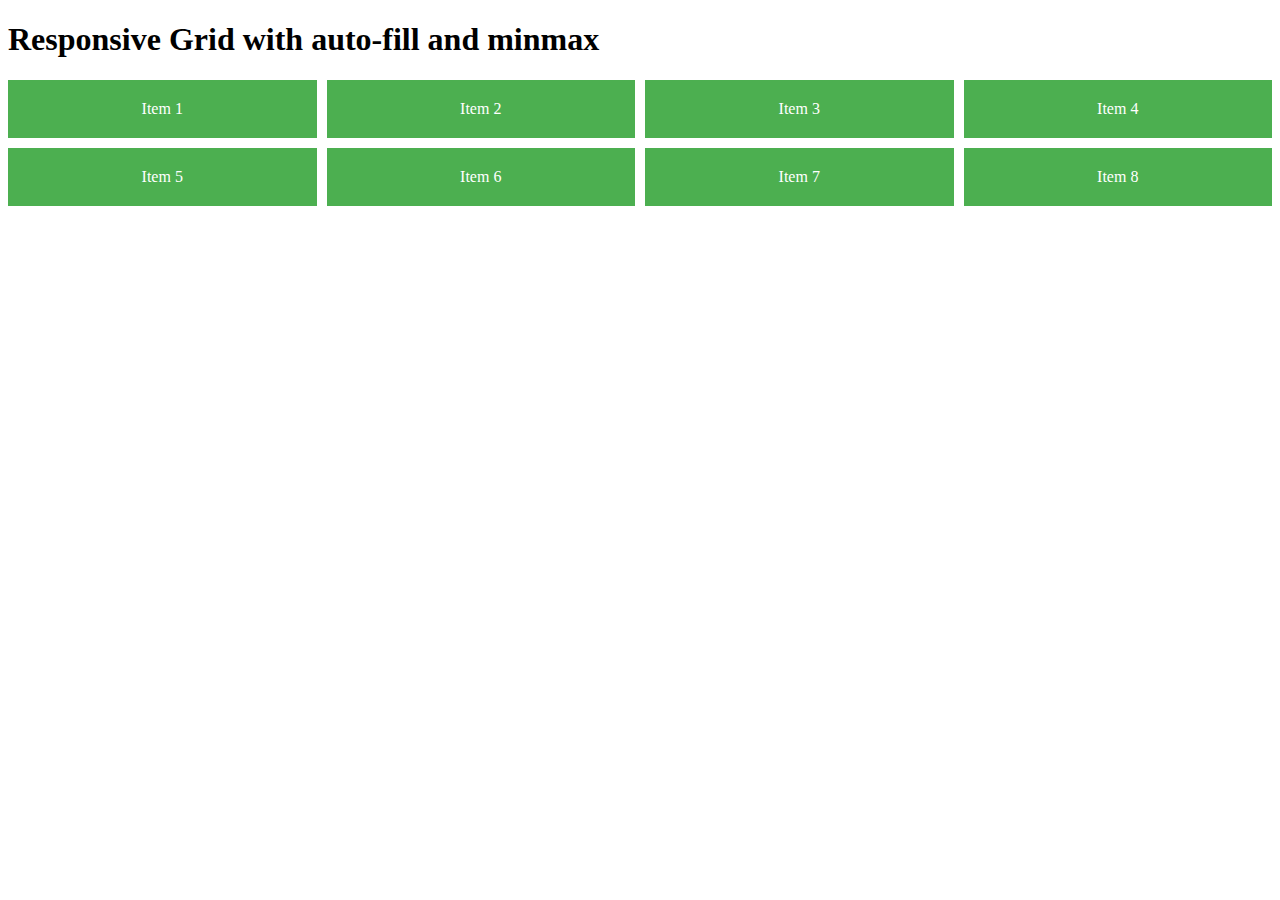
<file: Selectors X Grid/10_Using repeat() with auto-fill and minmax().html>
<!DOCTYPE html>
<html lang="en">
<head>
    <meta charset="UTF-8">
    <meta name="viewport" content="width=device-width, initial-scale=1.0">
    <title>Responsive Grid with auto-fill and minmax</title>
    <style>
        .container {
            display: grid;
            grid-template-columns: repeat(auto-fill, minmax(250px, 1fr));
            gap: 10px;
        }
        .item {
            background-color: #4CAF50;
            color: white;
            padding: 20px;
            text-align: center;
        }
    </style>
</head>
<body>
    <h1>Responsive Grid with auto-fill and minmax</h1>
    <div class="container">
        <div class="item">Item 1</div>
        <div class="item">Item 2</div>
        <div class="item">Item 3</div>
        <div class="item">Item 4</div>
        <div class="item">Item 5</div>
        <div class="item">Item 6</div>
        <div class="item">Item 7</div>
        <div class="item">Item 8</div>
    </div>
</body>
</html>
</file>
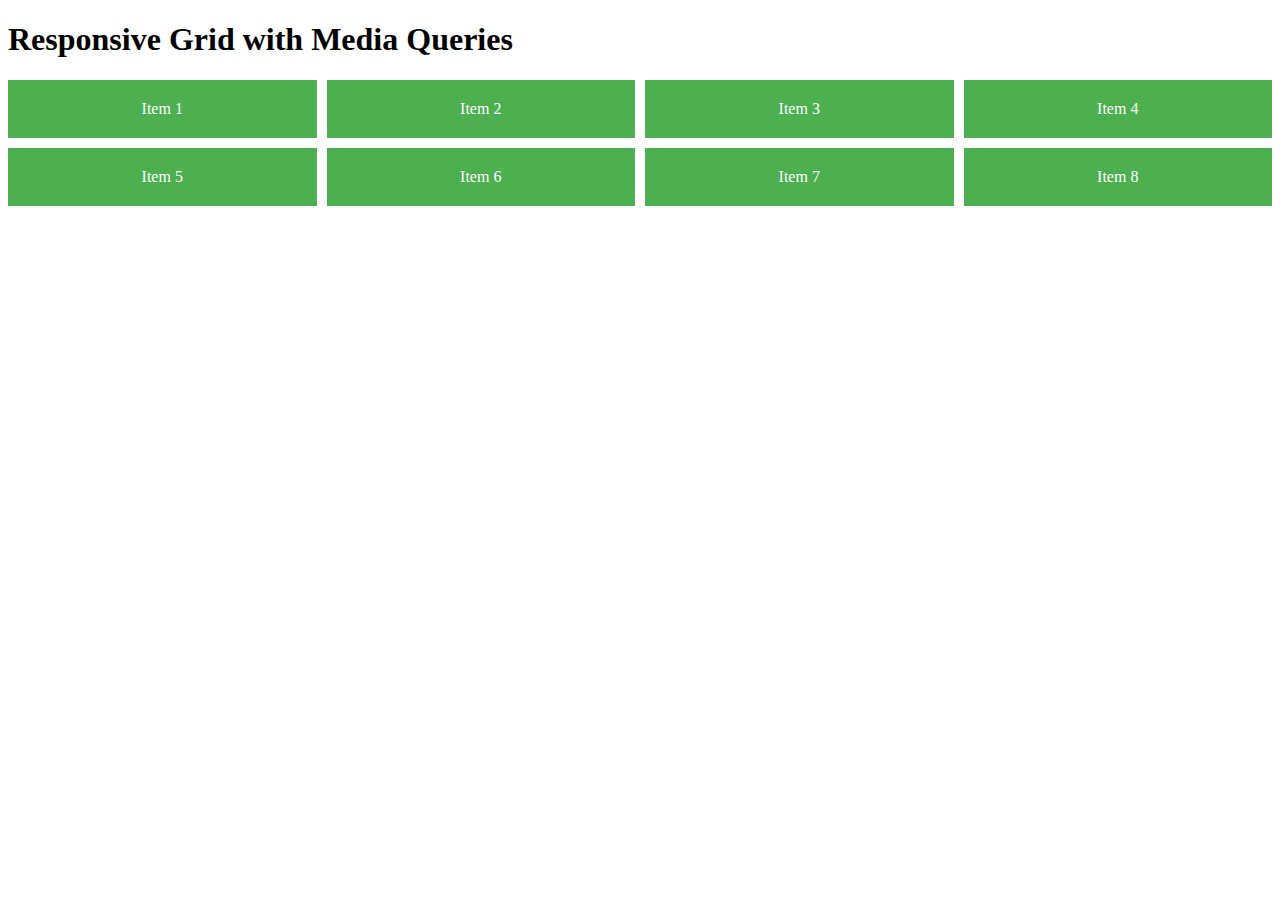
<file: Selectors X Grid/11_Using Media Queries for Grid Layout.html>
<!DOCTYPE html>
<html lang="en">
<head>
    <meta charset="UTF-8">
    <meta name="viewport" content="width=device-width, initial-scale=1.0">
    <title>Responsive Grid with Media Queries</title>
    <style>
        .container {
            display: grid;
            gap: 10px;
        }
        @media (min-width: 1024px) {
            .container {
                grid-template-columns: repeat(4, 1fr);
            }
        }
        @media (max-width: 1023px) and (min-width: 768px) {
            .container {
                grid-template-columns: repeat(2, 3fr);
            }
        }
        @media (max-width: 767px) {
            .container {
                grid-template-columns: 1fr;
            }
        }
        .item {
            background-color: #4CAF50;
            color: white;
            padding: 20px;
            text-align: center;
        }
    </style>
</head>
<body>
    <h1>Responsive Grid with Media Queries</h1>
    <div class="container">
        <div class="item">Item 1</div>
        <div class="item">Item 2</div>
        <div class="item">Item 3</div>
        <div class="item">Item 4</div>
        <div class="item">Item 5</div>
        <div class="item">Item 6</div>
        <div class="item">Item 7</div>
        <div class="item">Item 8</div>
    </div>
</body>
</html>
</file>
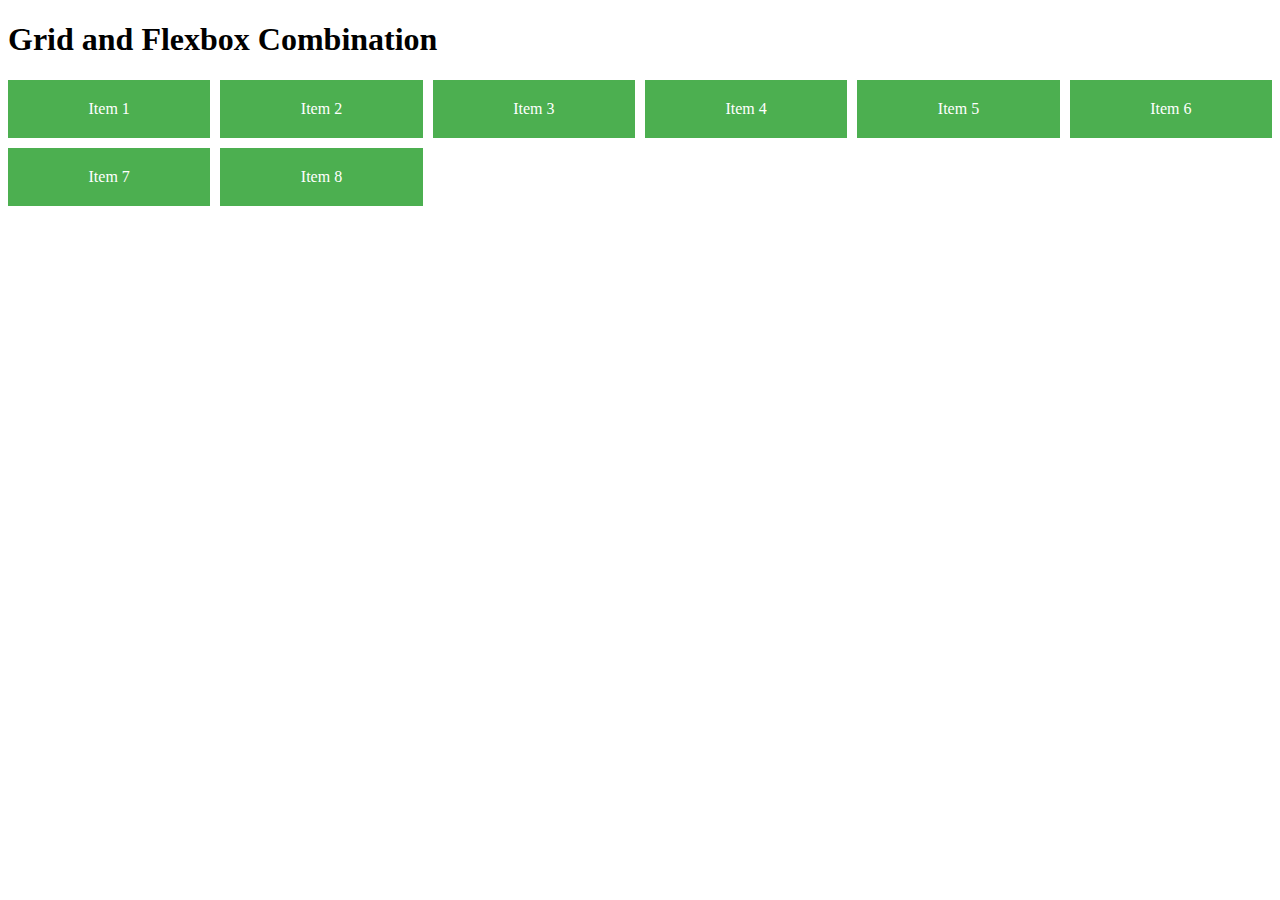
<file: Selectors X Grid/12_ Grid and Flexbox Combination.html>
<!DOCTYPE html>
<html lang="en">
<head>
    <meta charset="UTF-8">
    <meta name="viewport" content="width=device-width, initial-scale=1.0">
    <title>Grid and Flexbox Combination</title>
    <style>
        .container {
            display: grid;
            grid-template-columns: repeat(auto-fill, minmax(200px, 1fr));
            gap: 10px;
        }
        .item {
            display: flex;
            align-items: center;
            justify-content: center;
            background-color: #4CAF50;
            color: white;
            padding: 20px;
    
   
        }
    </style>
</head>
<body>
    <h1>Grid and Flexbox Combination</h1>
    <div class="container">
        <div class="item">Item 1</div>
        <div class="item">Item 2</div>
        <div class="item">Item 3</div>
        <div class="item">Item 4</div>
        <div class="item">Item 5</div>
        <div class="item">Item 6</div>
        <div class="item">Item 7</div>
        <div class="item">Item 8</div>
    </div>
</body>
</html>
</file>
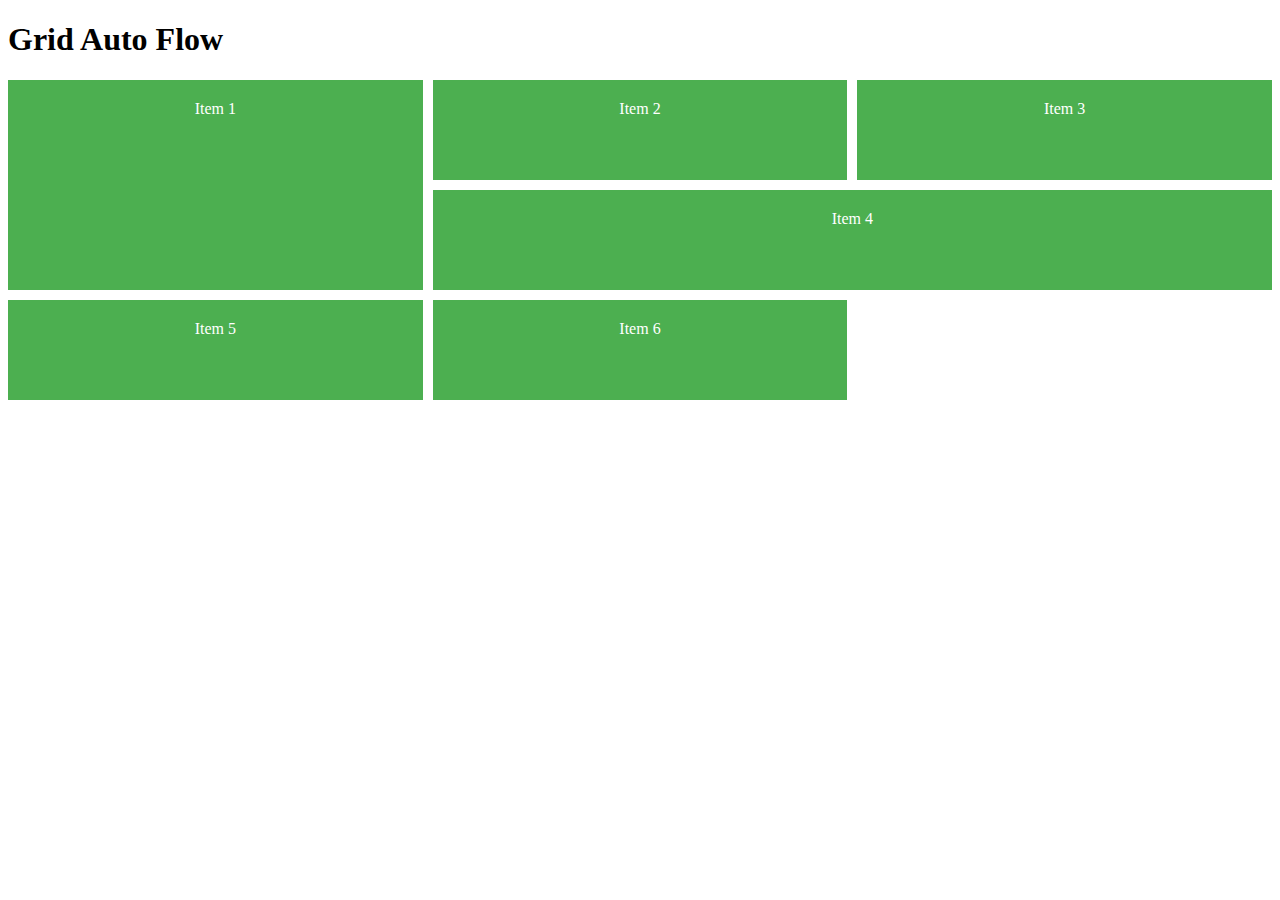
<file: Selectors X Grid/13_Grid_autoFlow.html>
<!DOCTYPE html>
<html lang="en">
<head>
    <meta charset="UTF-8">
    <meta name="viewport" content="width=device-width, initial-scale=1.0">
    <title>Grid Auto Flow</title>
    <style>
        .container {
            display: grid;
            grid-template-columns: repeat(3, 1fr);
            grid-auto-rows: 100px;
            gap: 10px;
            grid-auto-flow: dense;
        }
        .item {
            background-color: #4CAF50;
            color: white;
            padding: 20px;
            text-align: center;
        }
    </style>
    <!-- grid-auto-flow: dense; fills in gaps in the grid layout by attempting to place items in the most compact way possible. -->
</head>
<body>
    <h1>Grid Auto Flow</h1>
    <div class="container">
        <div class="item" style="grid-row: span 2;">Item 1</div>
        <div class="item">Item 2</div>
        <div class="item">Item 3</div>
        <div class="item " style="grid-column: span 2;">Item 4</div>
        <div class="item">Item 5</div>
        <div class="item">Item 6</div>
    </div>
</body>
</html>
</file>
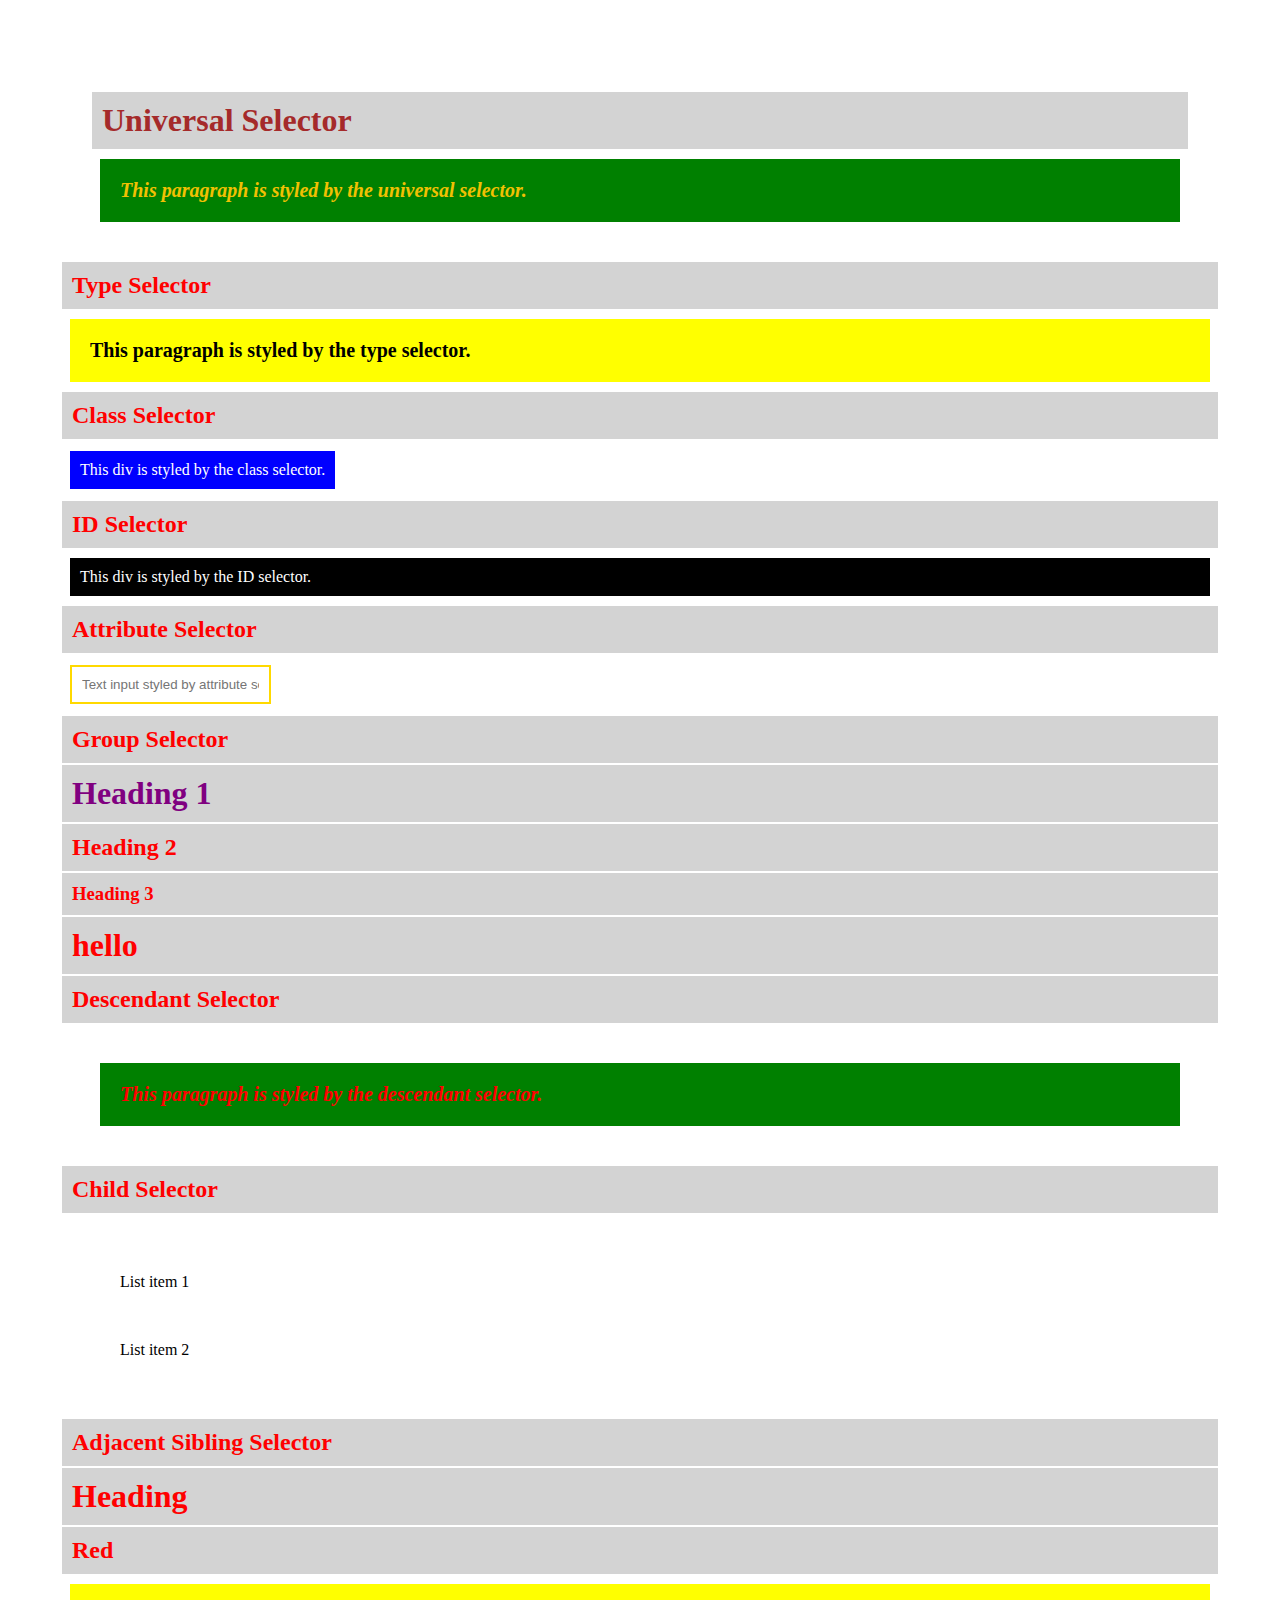
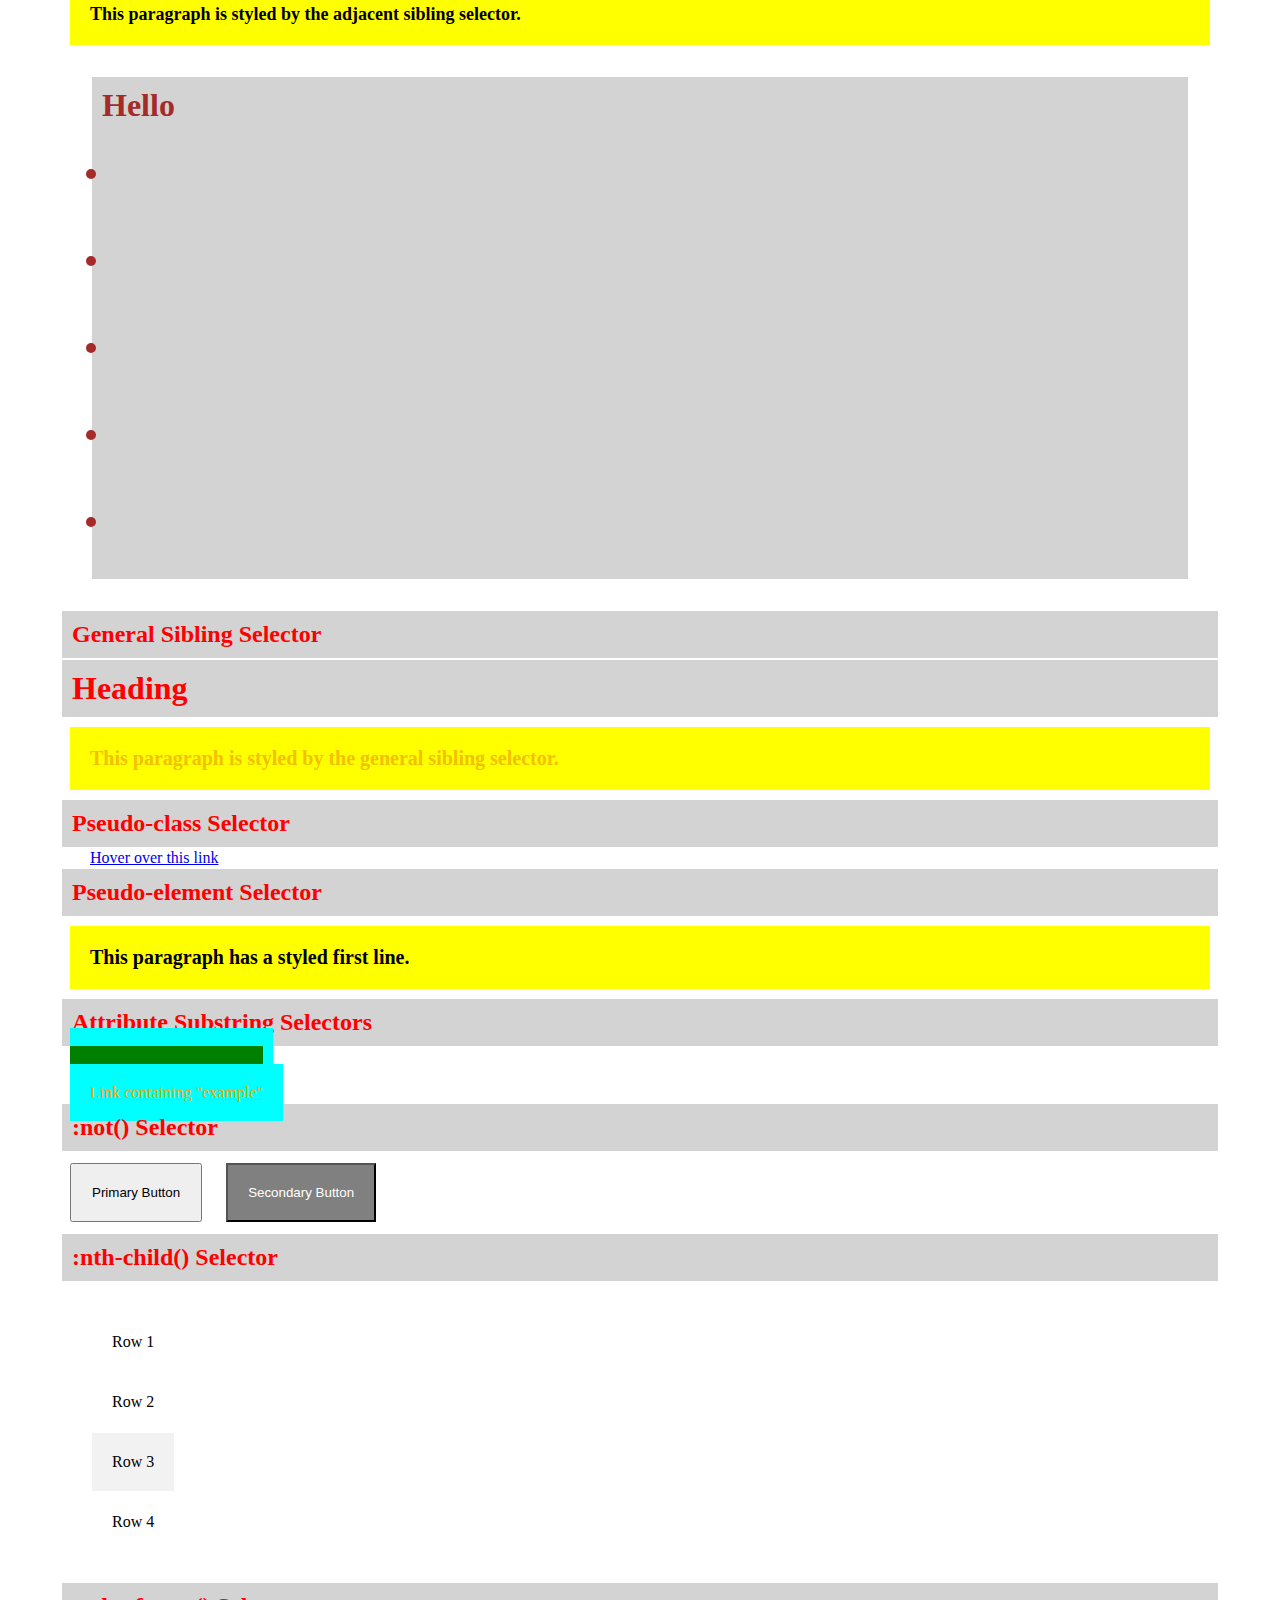
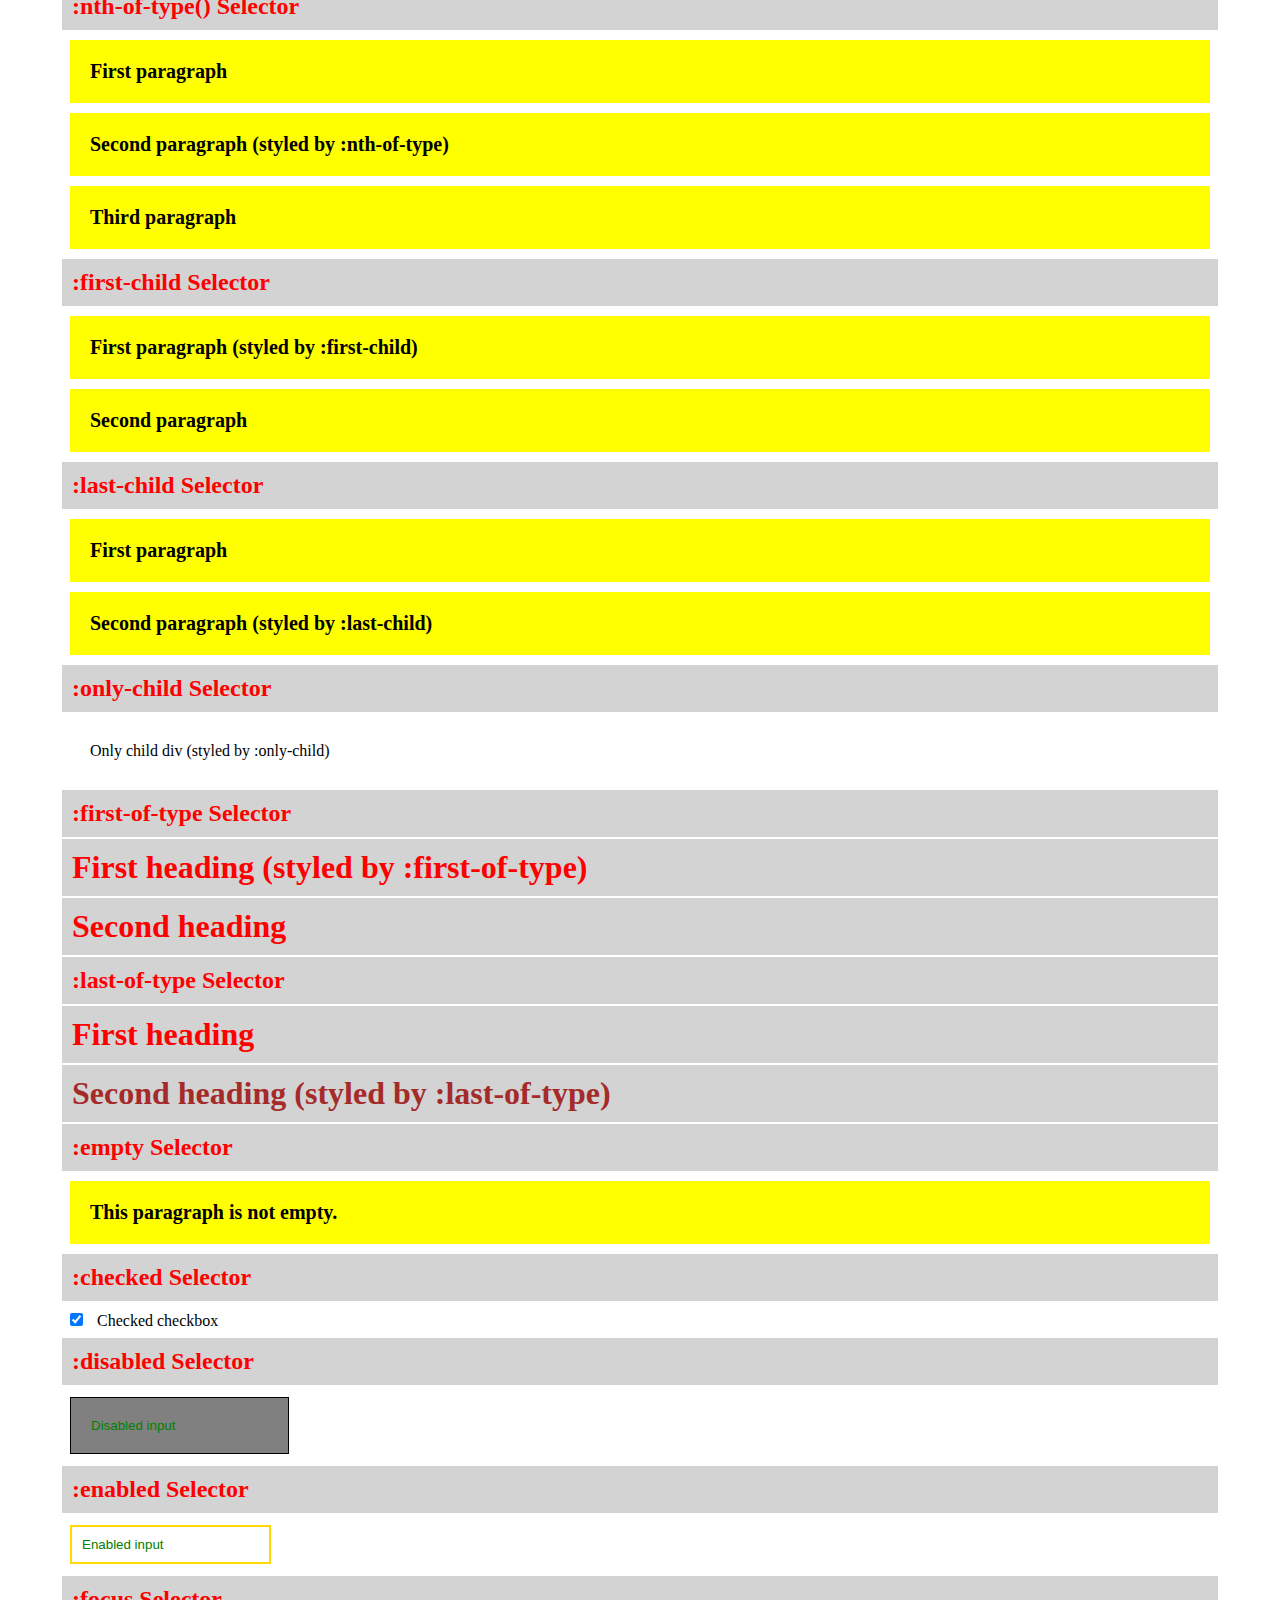
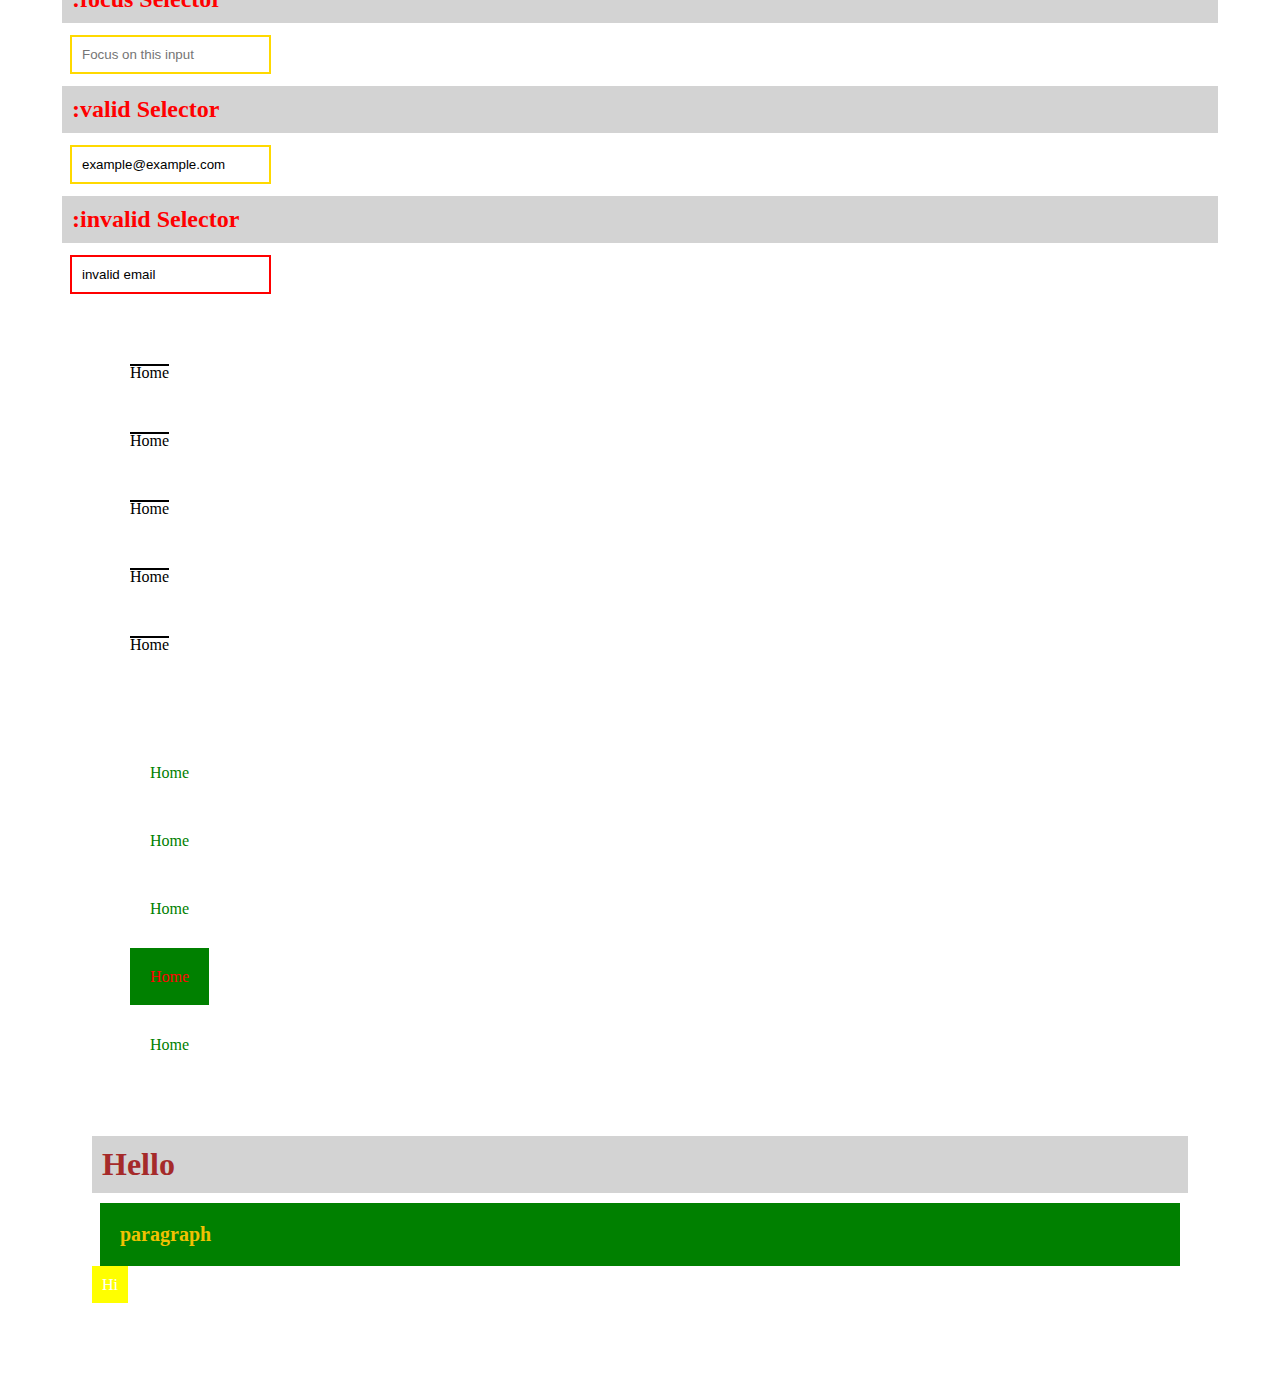
<file: Selectors X Grid/1_Selectors.html>
<!DOCTYPE html>
<html lang="en">
<head>
    <meta charset="UTF-8">
    <meta name="viewport" content="width=device-width, initial-scale=1.0">
    <title>CSS Selectors Example</title>
   <link rel="stylesheet" href="css.css">
</head>
<body>

    <!-- Universal Selector example -->
    <div>
        <h1>Universal Selector</h1>
        <p>This paragraph is styled by the universal selector.</p>
    </div>

    <!-- Type Selector example -->
    <h2>Type Selector</h2>
    <p>This paragraph is styled by the type selector.</p>

    <!-- Class Selector example -->
    <h2>Class Selector</h2>
    <div class="button item h2 h4 ">
        This div is styled by the class
         selector.</div>

    <!-- ID Selector example -->
    <h2>ID Selector</h2>
    <div id="header">This div is styled by the ID selector.</div>

    <!-- Attribute Selector example -->
    <h2>Attribute Selector</h2>
    <input type="text" placeholder="Text input styled by attribute selector">

    <!-- Group Selector example -->
    <h2>Group Selector</h2>
    <h1>Heading 1</h1>
    <h2>Heading 2</h2>
    <h3>Heading 3</h3>
    <h1>hello</h1>

    <!-- Descendant Selector example -->
    <h2>Descendant Selector</h2>
    <div>
        <p>This paragraph is styled by the descendant selector.</p>
    </div>

    <!-- Child Selector example -->
    <h2>Child Selector</h2>
    <ul>
        <li>List item 1</li>
        <li>List item 2</li>
    </ul>

    <!-- Adjacent Sibling Selector example -->
    <h2>Adjacent Sibling Selector</h2>
    <h1>Heading</h1>
    <h2>Red</h2>
    <p>This paragraph is styled by the adjacent sibling selector.</p>

     <div>
        <h1>Hello
            <li></li>
            <li></li>
            <li></li>
            <li></li>
            <li></li>
        </h1>
     </div>
    <!-- General Sibling Selector example -->
    <h2>General Sibling Selector</h2>
    <h1>Heading</h1>
    <p>This paragraph is styled by the general sibling selector.</p>

    <!-- Pseudo-class example -->
    <h2>Pseudo-class Selector</h2>
    <a href="#">Hover over this link</a>

    <!-- Pseudo-element example -->
    <h2>Pseudo-element Selector</h2>
    <p>This paragraph has a styled first line.</p>

    <!-- Attribute Substring Selectors example -->
    <h2>Attribute Substring Selectors</h2>
    <a href="https://example.com">Link starting with "https"</a><br>
    <a href="file.pdf">Link ending with ".pdf"</a><br>
    <a href="https://example.com/file.pdf">Link containing "example"</a>

    <!-- :not() Selector example -->
    <h2>:not() Selector</h2>



    
    <button class="primary">Primary Button</button>
    <button>Secondary Button</button>

    <!-- :nth-child() Selector example -->
    <h2>:nth-child() Selector</h2>
    <table>
        <tr><td>Row 1</td></tr>
        <tr><td>Row 2</td></tr>
        <tr><td>Row 3</td></tr>
        <tr><td>Row 4</td></tr>
    </table>

    <!-- :nth-of-type() Selector example -->
    <h2>:nth-of-type() Selector</h2>
    <p>First paragraph</p>
    <p>Second paragraph (styled by :nth-of-type)</p>
    <p>Third paragraph</p>

    <!-- :first-child Selector example -->
    <h2>:first-child Selector</h2>
    <p>First paragraph (styled by :first-child)</p>
    <p>Second paragraph</p>

    <!-- :last-child Selector example -->
    <h2>:last-child Selector</h2>
    <p>First paragraph</p>
    <p>Second paragraph (styled by :last-child)</p>

    <!-- :only-child Selector example -->
    <h2>:only-child Selector</h2>
    <div>Only child div (styled by :only-child)</div>

    <!-- :first-of-type Selector example -->
    <h2>:first-of-type Selector</h2>
    <h1>First heading (styled by :first-of-type)</h1>
    <h1>Second heading</h1>

    <!-- :last-of-type Selector example -->
    <h2>:last-of-type Selector</h2>
    <h1>First heading</h1>
    <h1>Second heading (styled by :last-of-type)</h1>

    <!-- :empty Selector example -->
    <h2>:empty Selector</h2>
    <p>This paragraph is not empty.</p>
    <p></p>

    <!-- :checked Selector example -->
    <h2>:checked Selector</h2>
    <input type="checkbox" checked> Checked checkbox

    <!-- :disabled Selector example -->
    <h2>:disabled Selector</h2>
    <input type="text" disabled value="Disabled input">

    <!-- :enabled Selector example -->
    <h2>:enabled Selector</h2>
    <input type="text" value="Enabled input">

    <!-- :focus Selector example -->
    <h2>:focus Selector</h2>
    <input type="text" placeholder="Focus on this input">

    <!-- :valid Selector example -->
    <h2>:valid Selector</h2>
    <input type="email" value="example@example.com">

    <!-- :invalid Selector example -->
    <h2>:invalid Selector</h2>
    <input type="email" value="invalid email">


    <div class="elements">
             <li><a href="#">Home</a></li>
             <li><a href="#">Home</a></li>
             <li><a href="#">Home</a></li>
             <li><a href="#">Home</a></li>
             <li><a href="#">Home</a></li>
    </div>

    <ul>
        <li><a href="https">Home</a></li>
        <li><a href="wwww.">Home</a></li>
        <li><a href="mailto">Home</a></li>
        <li><a href=".pdf">Home</a></li>
        <li><a href="#">Home</a></li>
    </ul>


        <div>
                <h1>Hello</h1>
                <p>paragraph</p>
                <span>Hi</span>
        </div>
</body>
</html>
</file>
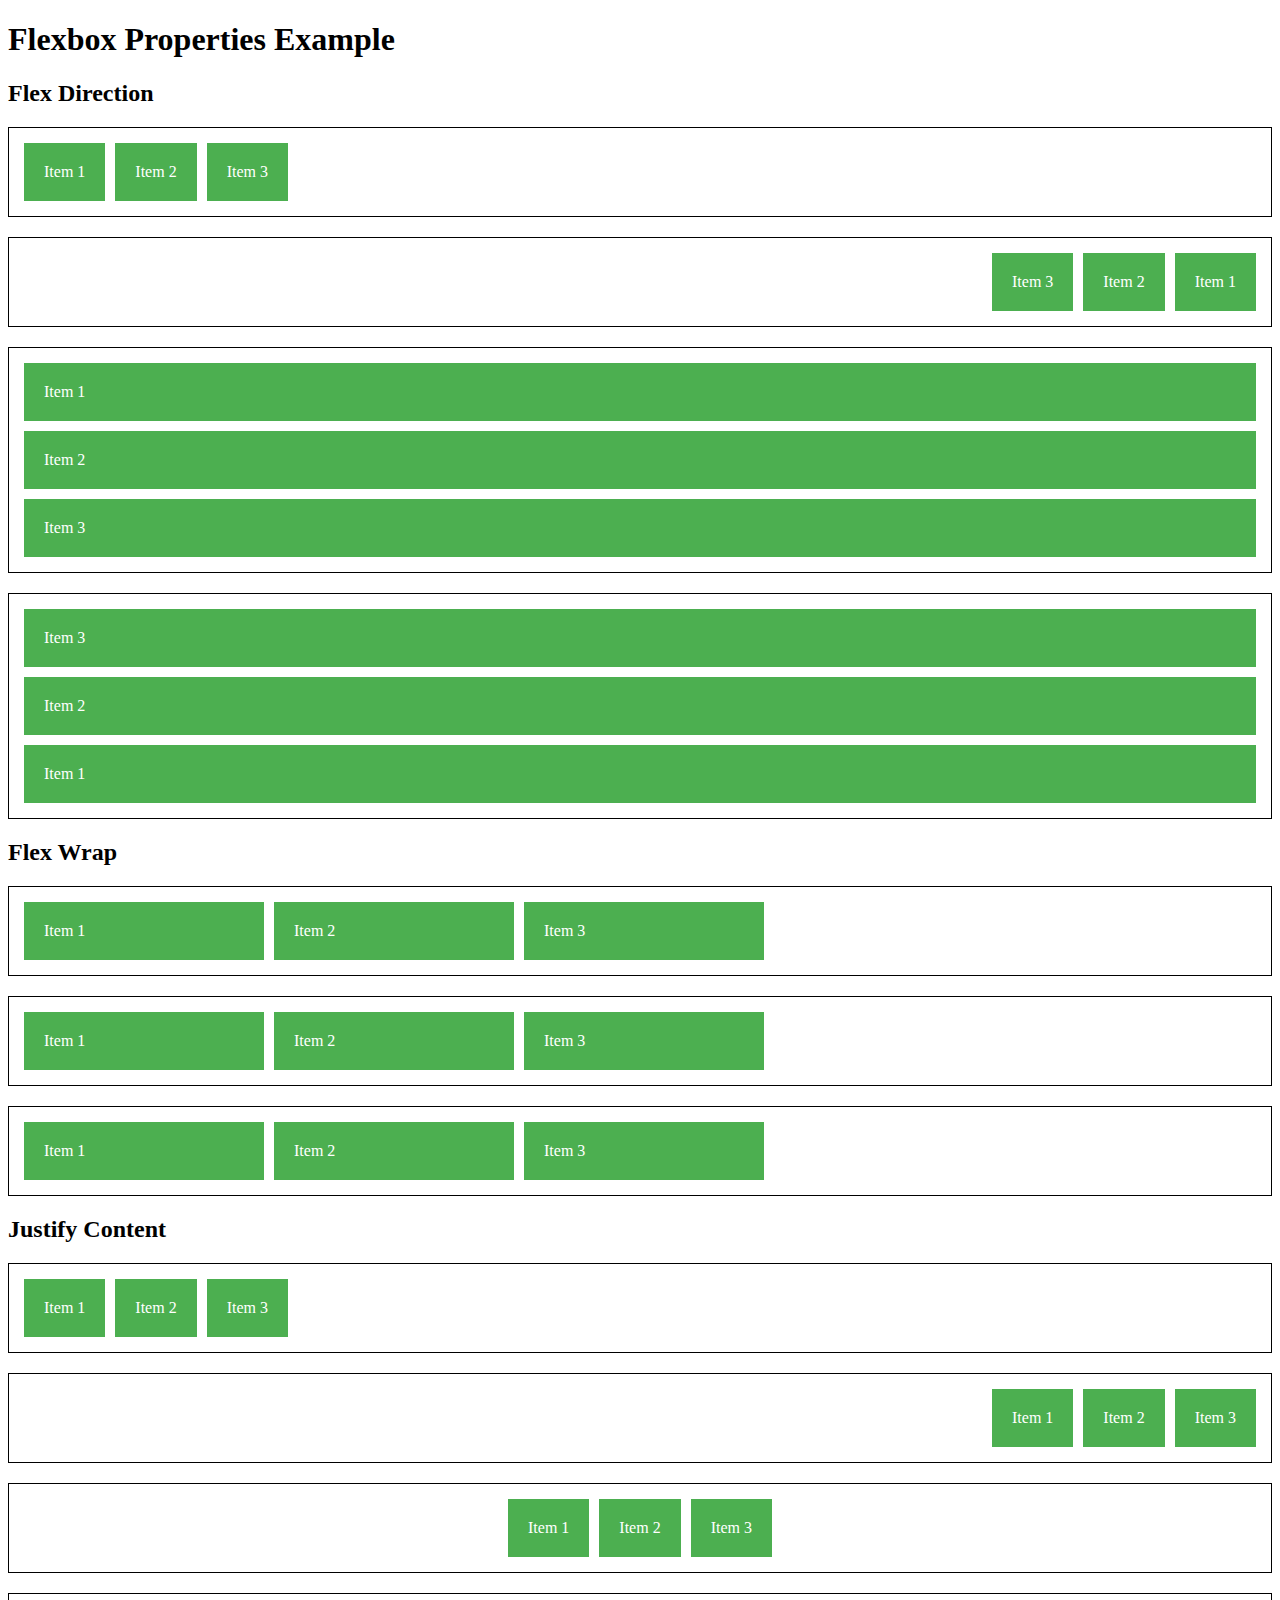
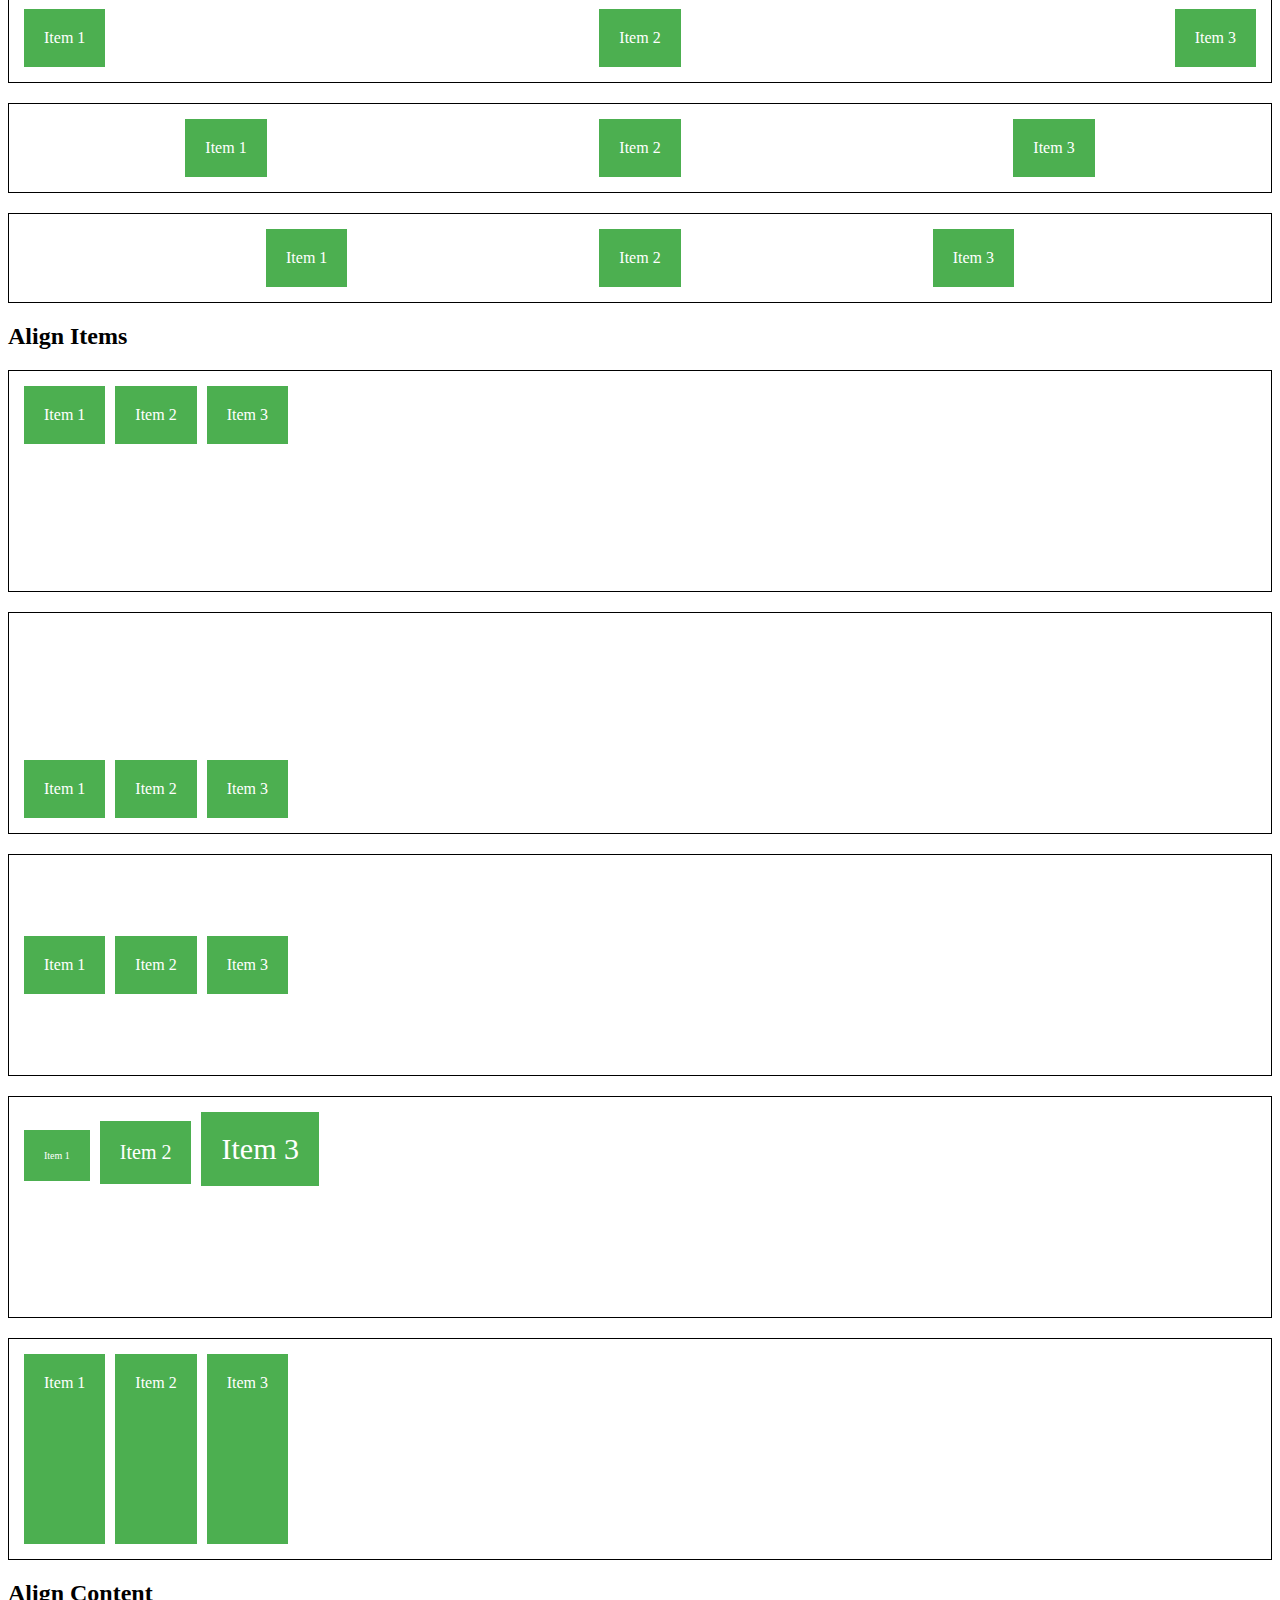
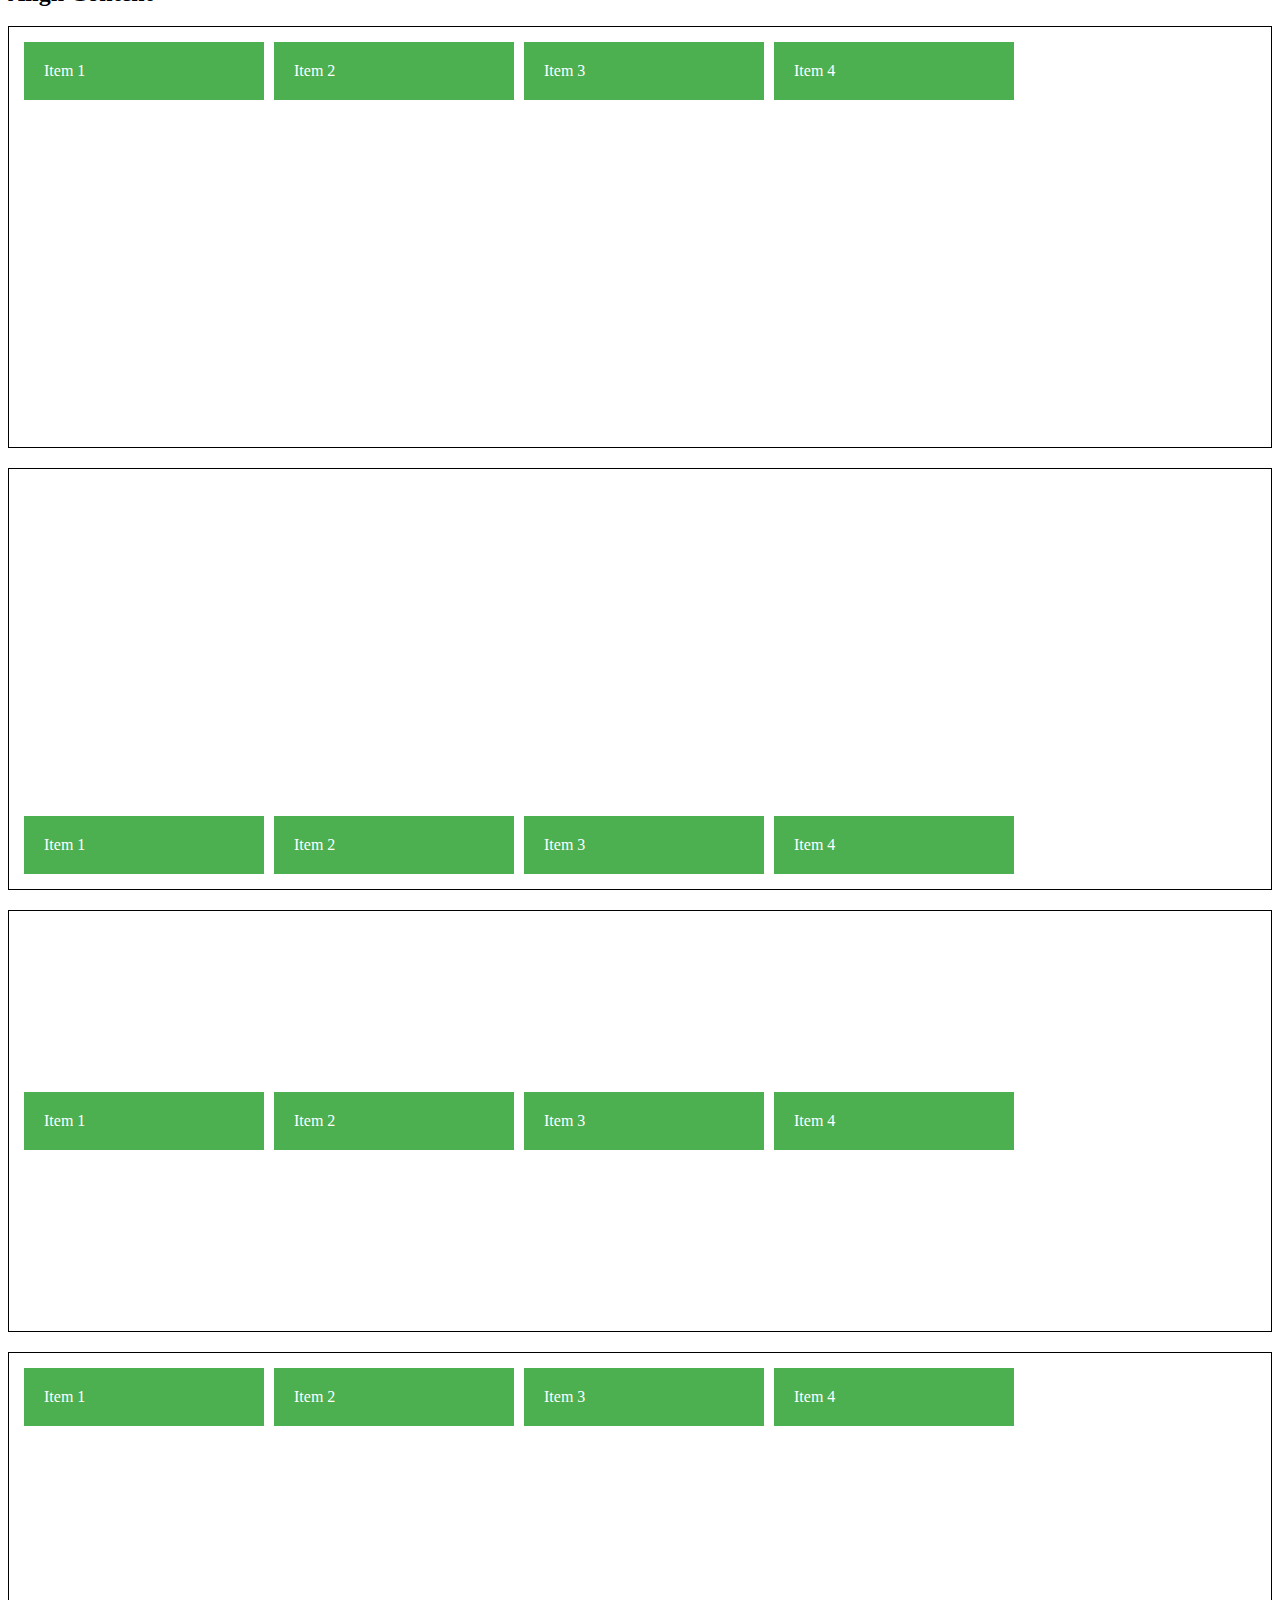
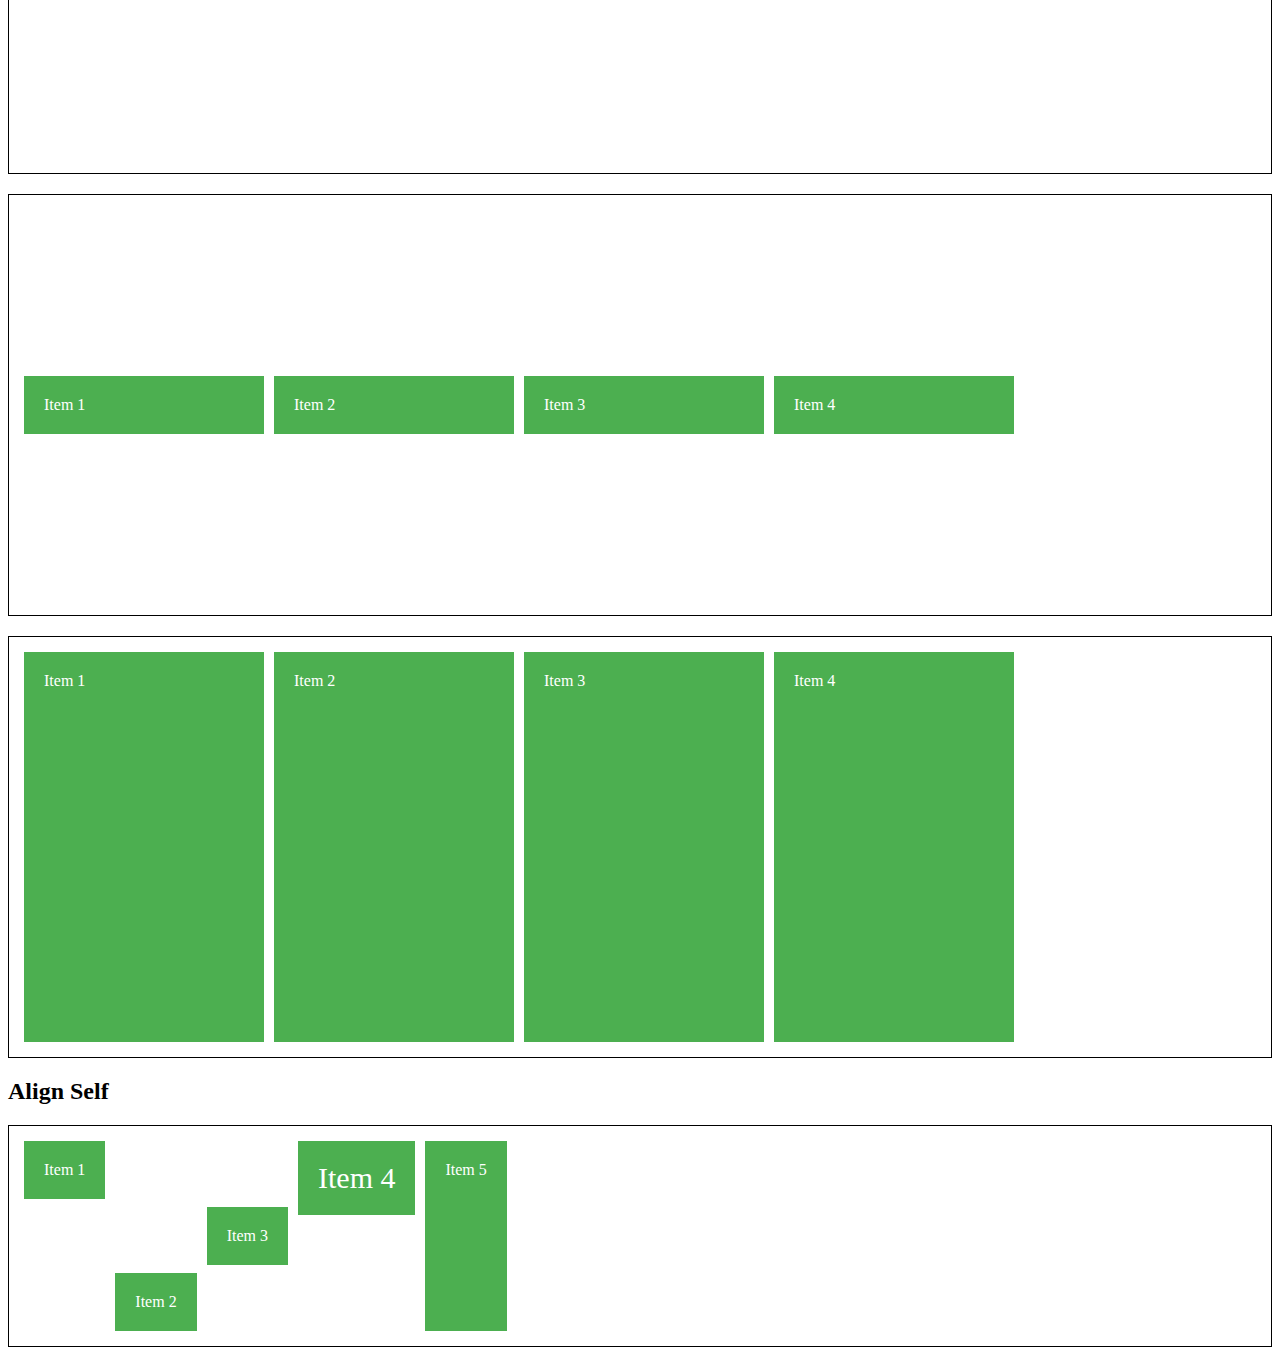
<file: Selectors X Grid/2_flex.html>
<!DOCTYPE html>
<html lang="en">
<head>
    <meta charset="UTF-8">
    <meta name="viewport" content="width=device-width, initial-scale=1.0">
    <title>Flexbox Properties Example</title>
    <style>
        .container {
            display: flex;
            border: 1px solid #000;
            padding: 10px;
            margin-bottom: 20px;
        }
        .item {
            background-color: #4CAF50;
            color: white;
            padding: 20px;
            margin: 5px;
        }
        /* Flex Direction */
        .row {
            flex-direction: row;
        }
        .row-reverse {
            flex-direction: row-reverse;
        }
        .column {
            flex-direction: column;
        }
        .column-reverse {
            flex-direction: column-reverse;
        }
        /* Flex Wrap */
        .nowrap {
            flex-wrap: nowrap;
        }
        .wrap {
            flex-wrap: wrap;
        }
        .wrap-reverse {
            flex-wrap: wrap-reverse;
        }
        /* Justify Content */
        .justify-start {
            justify-content: flex-start;
        }
        .justify-end {
            justify-content: flex-end;
        }
        .justify-center {
            justify-content: center;
        }
        .justify-between {
            justify-content: space-between;
        }
        .justify-around {
            justify-content: space-around;
        }
        .justify-evenly {
            justify-content: space-evenly;
        }
        /* Align Items */
        .align-start {
            align-items: flex-start;
        }
        .align-end {
            align-items: flex-end;
        }
        .align-center {
            align-items: center;
        }
        .align-baseline {
            align-items: baseline;
        }
        .align-stretch {
            align-items: stretch;
        }
        /* Align Content */
        .content-start {
            align-content: flex-start;
        }
        .content-end {
            align-content: flex-end;
        }
        .content-center {
            align-content: center;
        }
        .content-between {
            align-content: space-between;
        }
        .content-around {
            align-content: space-around;
        }
        .content-stretch {
            align-content: stretch;
        }
        /* Align Self */
        .self-start {
            align-self: flex-start;
        }
        .self-end {
            align-self: flex-end;
        }
        .self-center {
            align-self: center;
        }
        .self-baseline {
            align-self: baseline;
        }
        .self-stretch {
            align-self: stretch;
        }
    </style>
</head>
<body>
    <h1>Flexbox Properties Example</h1>

    <!-- Flex Direction -->
    <h2>Flex Direction</h2>
    <div class="container row">
        <div class="item">Item 1</div>
        <div class="item">Item 2</div>
        <div class="item">Item 3</div>
    </div>
    <div class="container row-reverse">
        <div class="item">Item 1</div>
        <div class="item">Item 2</div>
        <div class="item">Item 3</div>
    </div>
    <div class="container column">
        <div class="item">Item 1</div>
        <div class="item">Item 2</div>
        <div class="item">Item 3</div>
    </div>
    <div class="container column-reverse">
        <div class="item">Item 1</div>
        <div class="item">Item 2</div>
        <div class="item">Item 3</div>
    </div>

    <!-- Flex Wrap -->
    <h2>Flex Wrap</h2>
    <div class="container nowrap">
        <div class="item" style="width: 200px;">Item 1</div>
        <div class="item" style="width: 200px;">Item 2</div>
        <div class="item" style="width: 200px;">Item 3</div>
    </div>
    <div class="container wrap">
        <div class="item" style="width: 200px;">Item 1</div>
        <div class="item" style="width: 200px;">Item 2</div>
        <div class="item" style="width: 200px;">Item 3</div>
    </div>
    <div class="container wrap-reverse">
        <div class="item" style="width: 200px;">Item 1</div>
        <div class="item" style="width: 200px;">Item 2</div>
        <div class="item" style="width: 200px;">Item 3</div>
    </div>

    <!-- Justify Content -->
    <h2>Justify Content</h2>
    <div class="container justify-start">
        <div class="item">Item 1</div>
        <div class="item">Item 2</div>
        <div class="item">Item 3</div>
    </div>
    <div class="container justify-end">
        <div class="item">Item 1</div>
        <div class="item">Item 2</div>
        <div class="item">Item 3</div>
    </div>
    <div class="container justify-center">
        <div class="item">Item 1</div>
        <div class="item">Item 2</div>
        <div class="item">Item 3</div>
    </div>
    <div class="container justify-between">
        <div class="item">Item 1</div>
        <div class="item">Item 2</div>
        <div class="item">Item 3</div>
    </div>
    <div class="container justify-around">
        <div class="item">Item 1</div>
        <div class="item">Item 2</div>
        <div class="item">Item 3</div>
    </div>
    <div class="container justify-evenly">
        <div class="item">Item 1</div>
        <div class="item">Item 2</div>
        <div class="item">Item 3</div>
    </div>

    <!-- Align Items -->
    <h2>Align Items</h2>
    <div class="container align-start" style="height: 200px;">
        <div class="item">Item 1</div>
        <div class="item">Item 2</div>
        <div class="item">Item 3</div>
    </div>
    <div class="container align-end" style="height: 200px;">
        <div class="item">Item 1</div>
        <div class="item">Item 2</div>
        <div class="item">Item 3</div>
    </div>
    <div class="container align-center" style="height: 200px;">
        <div class="item">Item 1</div>
        <div class="item">Item 2</div>
        <div class="item">Item 3</div>
    </div>
    <div class="container align-baseline" style="height: 200px;">
        <div class="item" style="font-size: 10px;">Item 1</div>
        <div class="item" style="font-size: 20px;">Item 2</div>
        <div class="item" style="font-size: 30px;">Item 3</div>
    </div>
    <div class="container align-stretch" style="height: 200px;">
        <div class="item">Item 1</div>
        <div class="item">Item 2</div>
        <div class="item">Item 3</div>
    </div>

    <!-- Align Content -->
    <h2>Align Content</h2>
    <div class="container wrap content-start" style="height: 400px;">
        <div class="item" style="width: 200px;">Item 1</div>
        <div class="item" style="width: 200px;">Item 2</div>
        <div class="item" style="width: 200px;">Item 3</div>
        <div class="item" style="width: 200px;">Item 4</div>
    </div>
    <div class="container wrap content-end" style="height: 400px;">
        <div class="item" style="width: 200px;">Item 1</div>
        <div class="item" style="width: 200px;">Item 2</div>
        <div class="item" style="width: 200px;">Item 3</div>
        <div class="item" style="width: 200px;">Item 4</div>
    </div>
    <div class="container wrap content-center" style="height: 400px;">
        <div class="item" style="width: 200px;">Item 1</div>
        <div class="item" style="width: 200px;">Item 2</div>
        <div class="item" style="width: 200px;">Item 3</div>
        <div class="item" style="width: 200px;">Item 4</div>
    </div>
    <div class="container wrap content-between" style="height: 400px;">
        <div class="item" style="width: 200px;">Item 1</div>
        <div class="item" style="width: 200px;">Item 2</div>
        <div class="item" style="width: 200px;">Item 3</div>
        <div class="item" style="width: 200px;">Item 4</div>
    </div>
    <div class="container wrap content-around" style="height: 400px;">
        <div class="item" style="width: 200px;">Item 1</div>
        <div class="item" style="width: 200px;">Item 2</div>
        <div class="item" style="width: 200px;">Item 3</div>
        <div class="item" style="width: 200px;">Item 4</div>
    </div>
    <div class="container wrap content-stretch" style="height: 400px;">
        <div class="item" style="width: 200px;">Item 1</div>
        <div class="item" style="width: 200px;">Item 2</div>
        <div class="item" style="width: 200px;">Item 3</div>
        <div class="item" style="width: 200px;">Item 4</div>
    </div>

    <!-- Align Self -->
    <h2>Align Self</h2>
    <div class="container" style="height: 200px;">
        <div class="item self-start">Item 1</div>
        <div class="item self-end">Item 2</div>
        <div class="item self-center">Item 3</div>
        <div class="item self-baseline" style="font-size: 30px;">Item 4</div>
        <div class="item self-stretch">Item 5</div>
    </div>

</body>
</html>
</file>
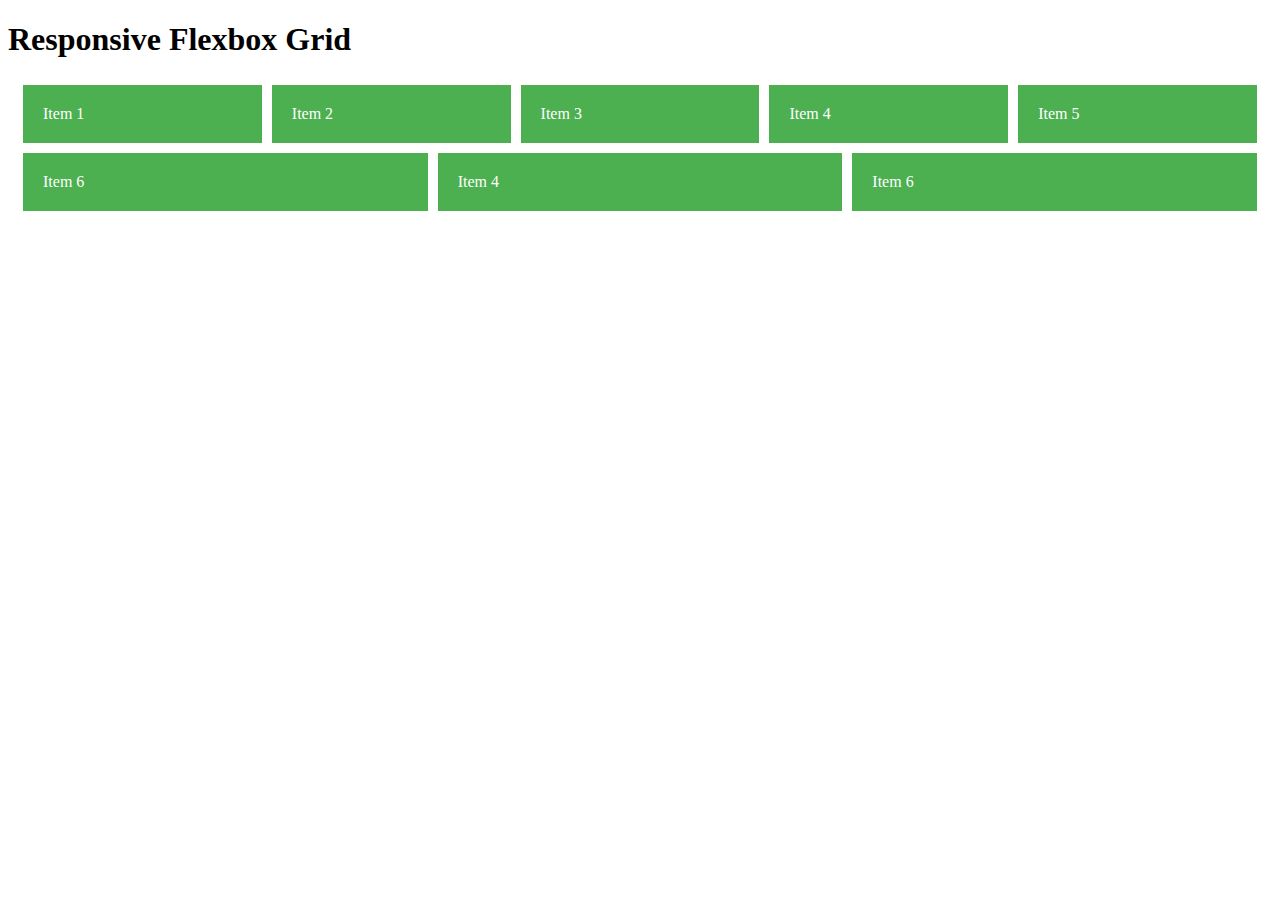
<file: Selectors X Grid/3_flex-resposive.html>
<!DOCTYPE html>
<html lang="en">
<head>
    <meta charset="UTF-8">
    <meta name="viewport" content="width=device-width, initial-scale=1.0">
    <title>Responsive Flexbox Example</title>
    <style>
        *{
            margin: 10;
            padding: 0;
            box-sizing: border-box;
        }
        .container {
            display: flex;
            flex-wrap: wrap;
            margin: 10px;
        }
        .item {
            background-color: #4CAF50;
            color: white;
            margin: 5px;
            padding: 20px;
            flex : 1 1 calc(20% - 20px);
            box-sizing: border-box;
        }
        /*flex: 1 1 auto;: Allows items to grow and shrink as needed.
flex: 2 1 auto;: The first item takes up twice the space of the other items.*/
        @media (max-width: 768px) {
            .item {
                flex: 1 1 calc(50% - 20px);
            }
        }
        @media (max-width: 480px) {
            .item {
                flex: 1 1 calc(100% - 20px);
            }
        }
    </style>
</head>
<body>
    <h1>Responsive Flexbox Grid</h1>
    <div class="container">
        <div class="item">Item 1</div>
        <div class="item">Item 2</div>
        <div class="item">Item 3</div>
        <div class="item">Item 4</div>
        <div class="item">Item 5</div>
        <div class="item">Item 6</div>
        <div class="item">Item 4</div>
    
        <div class="item">Item 6</div>
    </div>
</body>
</html>
</file>
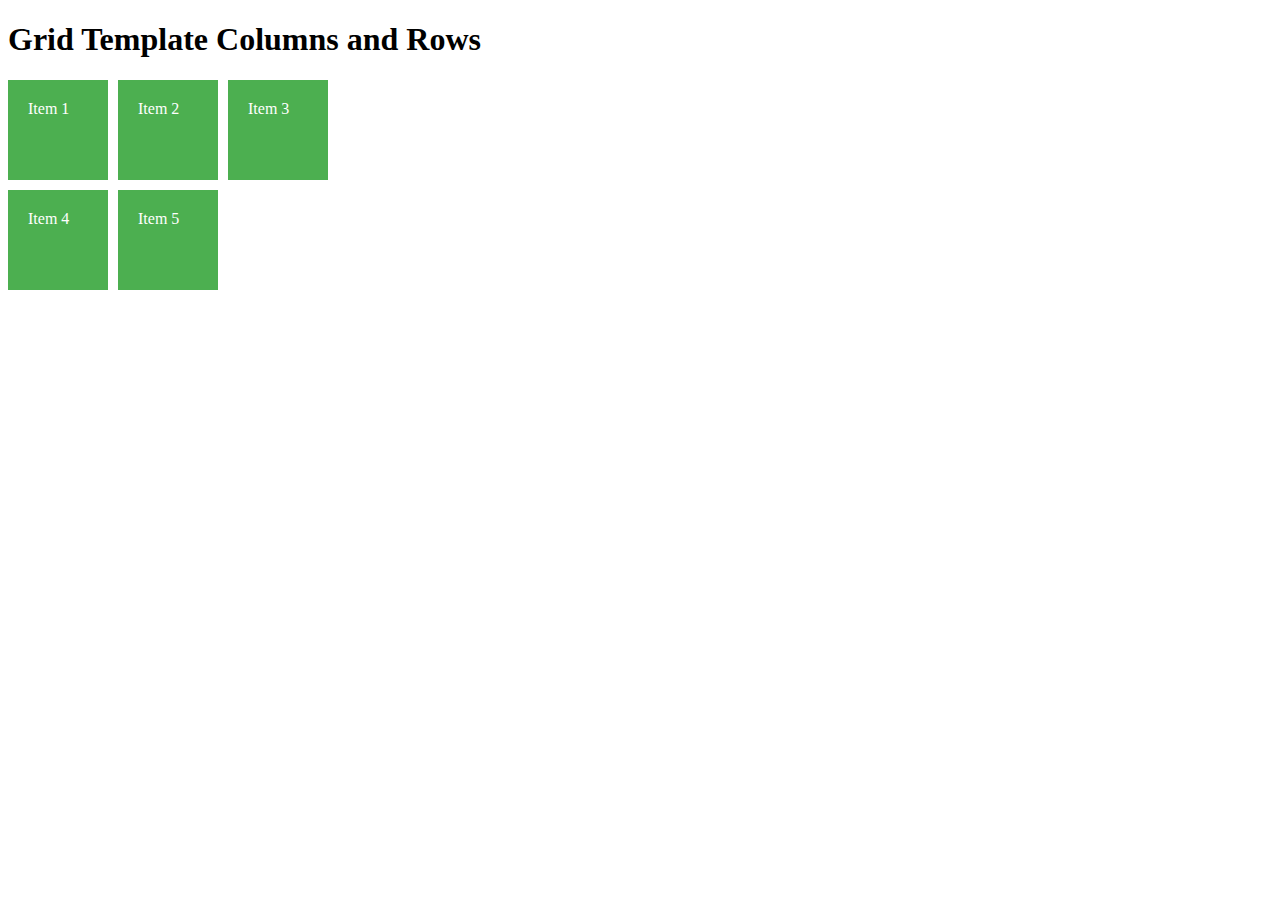
<file: Selectors X Grid/4_grid col n row.html>
<!--1. grid-template-columns / grid-template-rows -->
<!DOCTYPE html>
<html lang="en">
<head>
    <meta charset="UTF-8">
    <meta name="viewport" content="width=device-width, initial-scale=1.0">
    <title>Grid Template Columns and Rows</title>
    <style>
        .container {
            display: grid;
            grid-template-columns: 100px 100px 100px;
            grid-template-rows:  100px 100px 100px;
            gap: 10px;
        }
        .item {
            background-color: #4CAF50;
            color: white;
            padding: 20px;
        }
    </style>
</head>
<body>
    <h1>Grid Template Columns and Rows</h1>
    <div class="container">
        <div class="item">Item 1</div>
        <div class="item">Item 2</div>
        <div class="item">Item 3</div>
        <div class="item">Item 4</div>
        <div class="item">Item 5</div>
    </div>
</body>
</html>
</file>
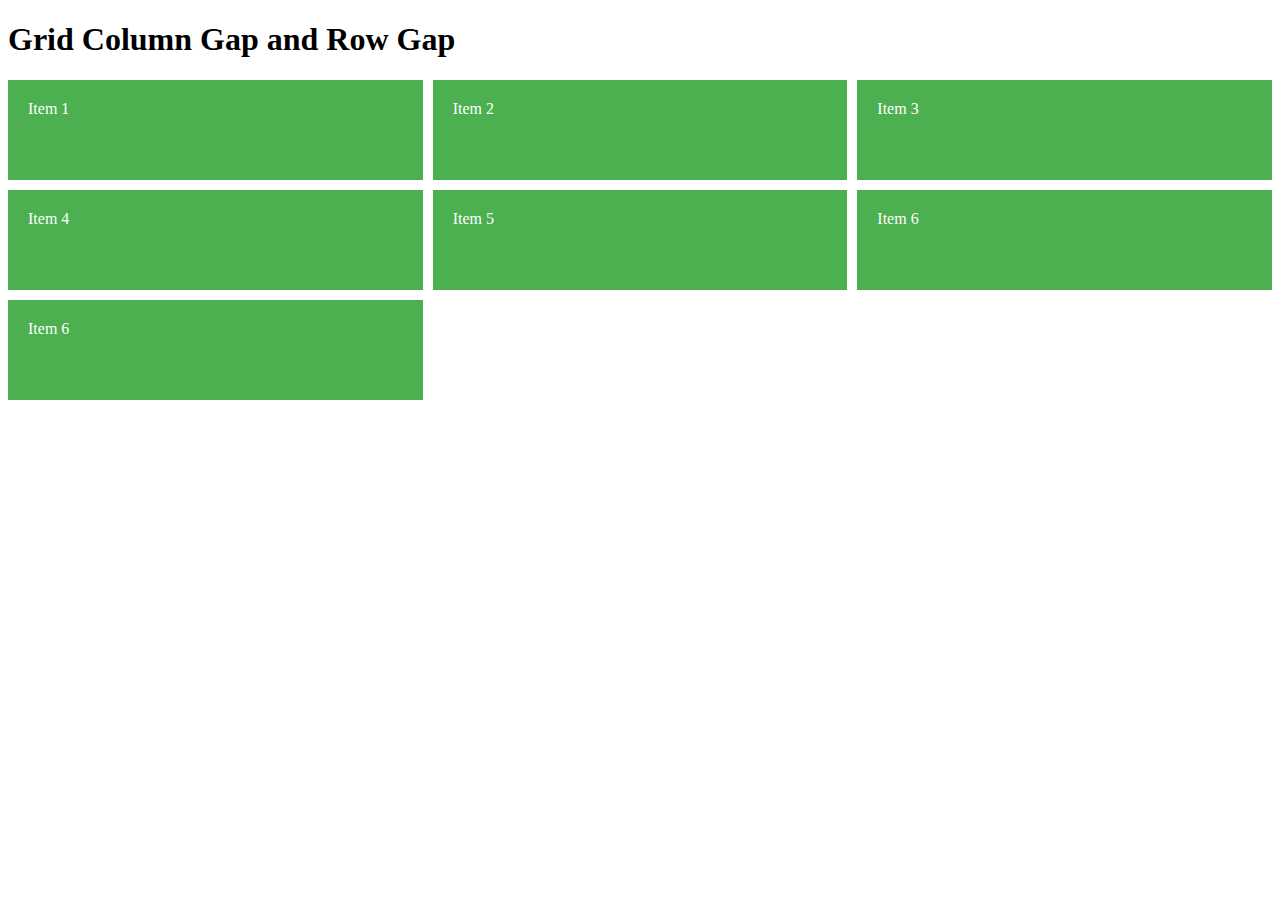
<file: Selectors X Grid/5_grid col n row gap.html>
<!--2. grid-column-gap , grid-row-gap -->
<!DOCTYPE html>
<html lang="en">
<head>
    <meta charset="UTF-8">
    <meta name="viewport" content="width=device-width, initial-scale=1.0">
    <title>Grid Column Gap and Row Gap</title>
    <style>
        .container {
            display: grid;
            grid-template-columns: repeat(3, 1fr);
            grid-template-rows: repeat(3, 100px);
            grid-column-gap: 10px;
            grid-row-gap: 10px;
        }
        .item {
            background-color: #4CAF50;
            color: white;
            padding: 20px;
        }
    </style>
</head>
<body>
    <h1>Grid Column Gap and Row Gap</h1>
    <div class="container">
        <div class="item">Item 1</div>
        <div class="item">Item 2</div>
        <div class="item">Item 3</div>
        <div class="item">Item 4</div>
        <div class="item">Item 5</div>
        <div class="item">Item 6</div>
        <div class="item">Item 6</div>
    </div>

<!-- 
    This code sets up a grid with three columns and two rows.

grid-template-columns: repeat(3, 1fr);

repeat(3, 1fr): This means "create three columns, each with a width of 1fr".
1fr is a fractional unit, where fr stands for "fraction of the available space". In this case, each of the three columns will take up one-third of the available space.
grid-template-rows: repeat(2, 100px);

repeat(2, 100px): This means "create two rows, each with a height of 100px".
Each row will have a fixed height of 100px. -->
</body>
</html>
</file>
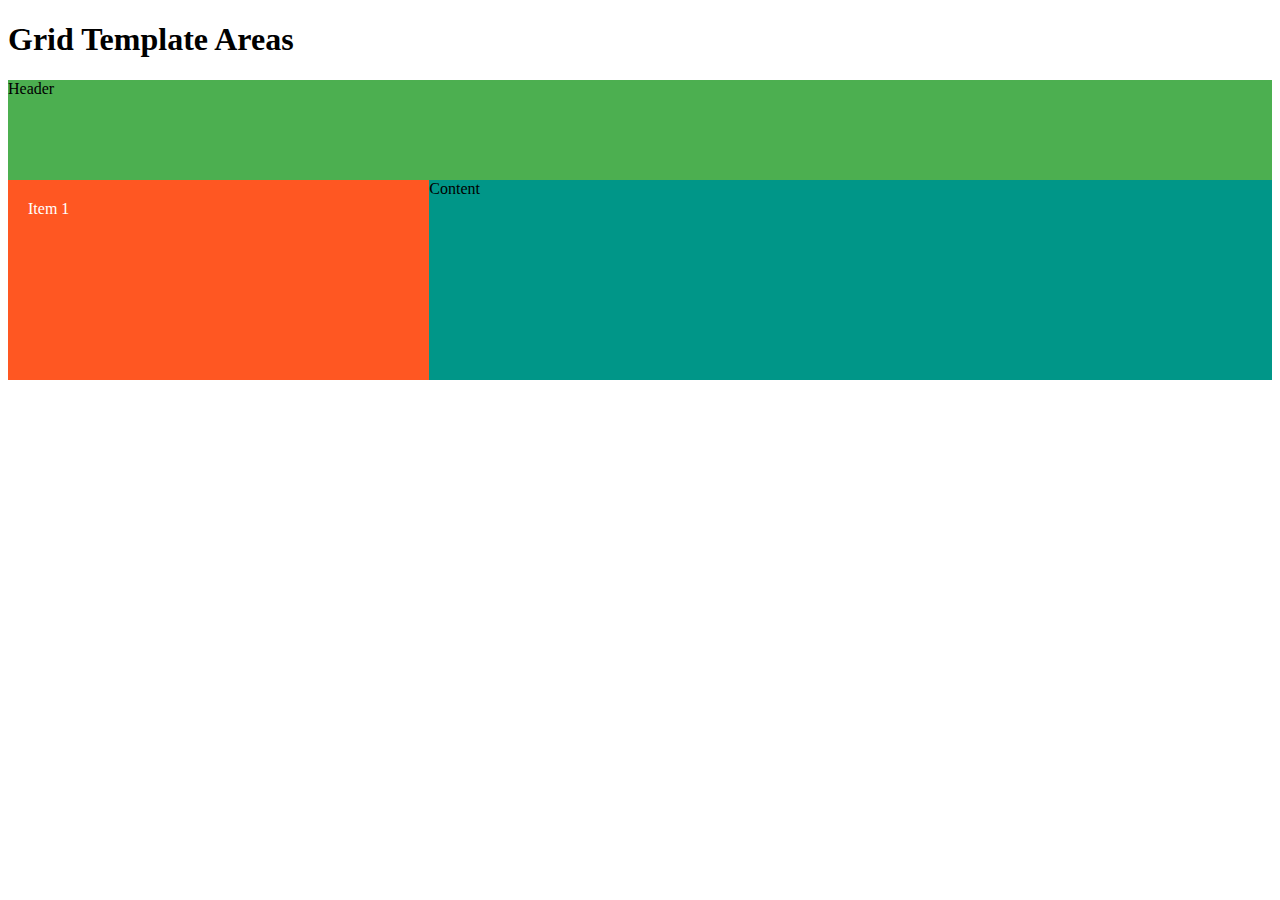
<file: Selectors X Grid/6_grid-template area.html>
<!-- 3. grid-template-areas -->
<!DOCTYPE html>
<html lang="en">
  <head>
    <meta charset="UTF-8" />
    <meta name="viewport" content="width=device-width, initial-scale=1.0" />
    <title>Grid Template Areas</title>
    <style>
      .container {
        display: grid;
        grid-template-columns: 1fr 1fr 1fr;
        grid-template-rows: 100px 200px;


        
        grid-template-areas:
          "header header header"
          "sidebar content content";
        
      }
      .header {
        grid-area: header;
        background-color: #4caf50;
      }
      .sidebar {
        grid-area: sidebar;
        background-color: #ff5722;
      }
      .content {
        grid-area: content;
        background-color: #009688;
      }
      .item {
        color: white;
        padding: 20px;
      }
    </style>
  </head>
  <body>
    <h1>Grid Template Areas</h1>
    <div class="container">
            <div class="header">Header</div>
            <div class="sidebar">
                      <div class="item">Item 1</div>
             </div>
             <div class="content">Content</div>
    </div>
  </body>
</html>
</file>
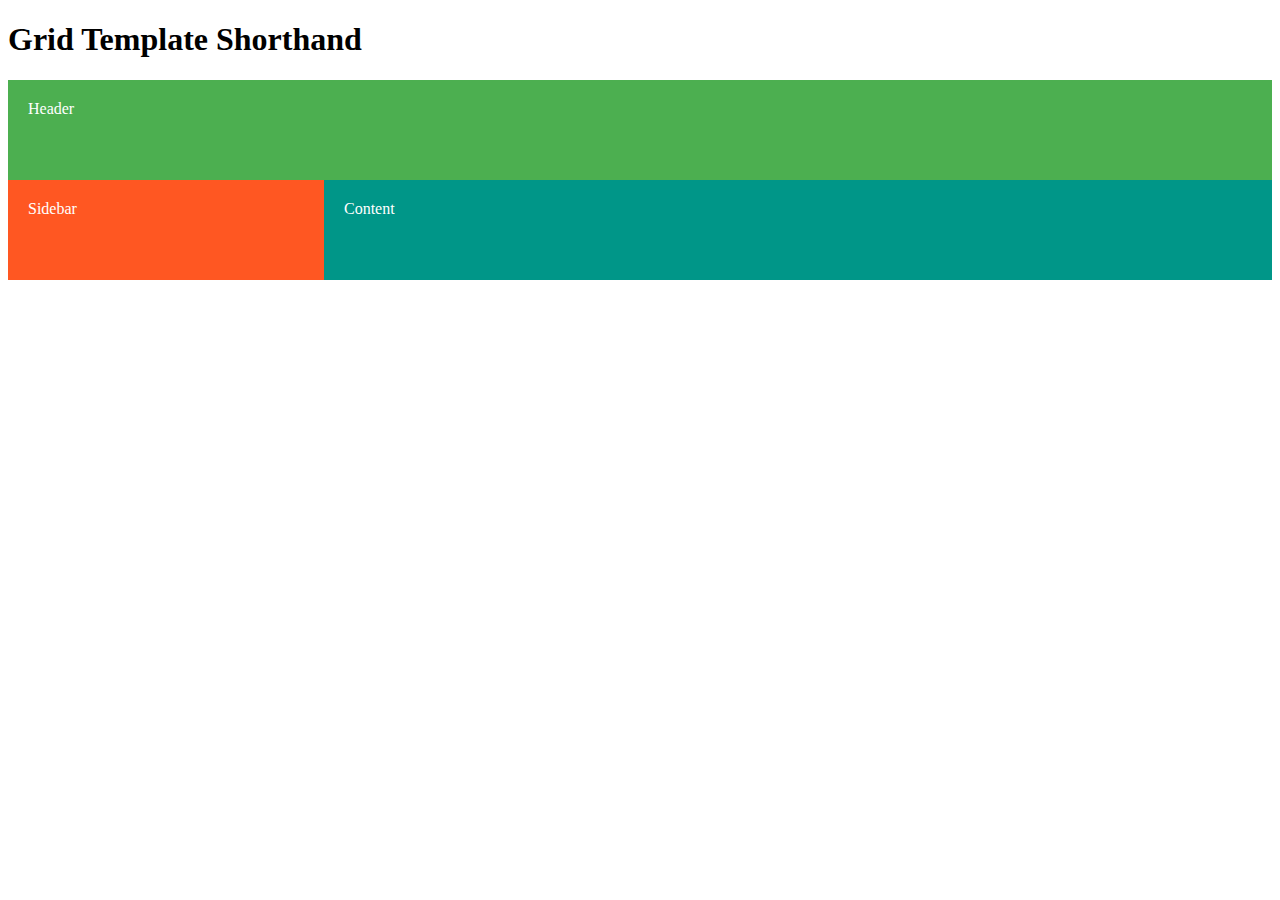
<file: Selectors X Grid/7_grid-template.html>
<!DOCTYPE html>
<html lang="en">
  <head>
    <meta charset="UTF-8" />
    <meta name="viewport" content="width=device-width, initial-scale=1.0" />
    <title>Grid Template Shorthand</title>
    <style>
      .container {
        display: grid;
        grid-template:
          "header header header" 100px
          "sidebar content content" 100px
          / 1fr 2fr 1fr;
      }
      .header {
        grid-area: header;
        background-color: #4caf50;
      }
      .sidebar {
        grid-area: sidebar;
        background-color: #ff5722;
      }
      .content {
        grid-area: content;
        background-color: #009688;
      }
      .item {
        color: white;
        padding: 20px;
      }
    </style>
    <!-- Rows: The first row is 100px high, and the second row is 200px high.
Columns: The grid has three columns:
The first column (1fr): This column will take up one fraction of the available space.
The second column (2fr): This column will take up two fractions of the available space, making it twice as wide as the first and third columns.
The third column (1fr): This column will take up one fraction of the available space.
Grid Areas:

The grid template defines three areas: header, sidebar, and content.
The header area spans across all three columns in the first row.
The sidebar area spans the first column in the second row.
The content area spans the second and third columns in the second row. -->
  </head>
  <body>
    <h1>Grid Template Shorthand</h1>
    <div class="container">
      <div class="header item">Header</div>
      <div class="sidebar item">Sidebar</div>
      <div class="content item">Content</div>
    </div>
  </body>
</html>
</file>
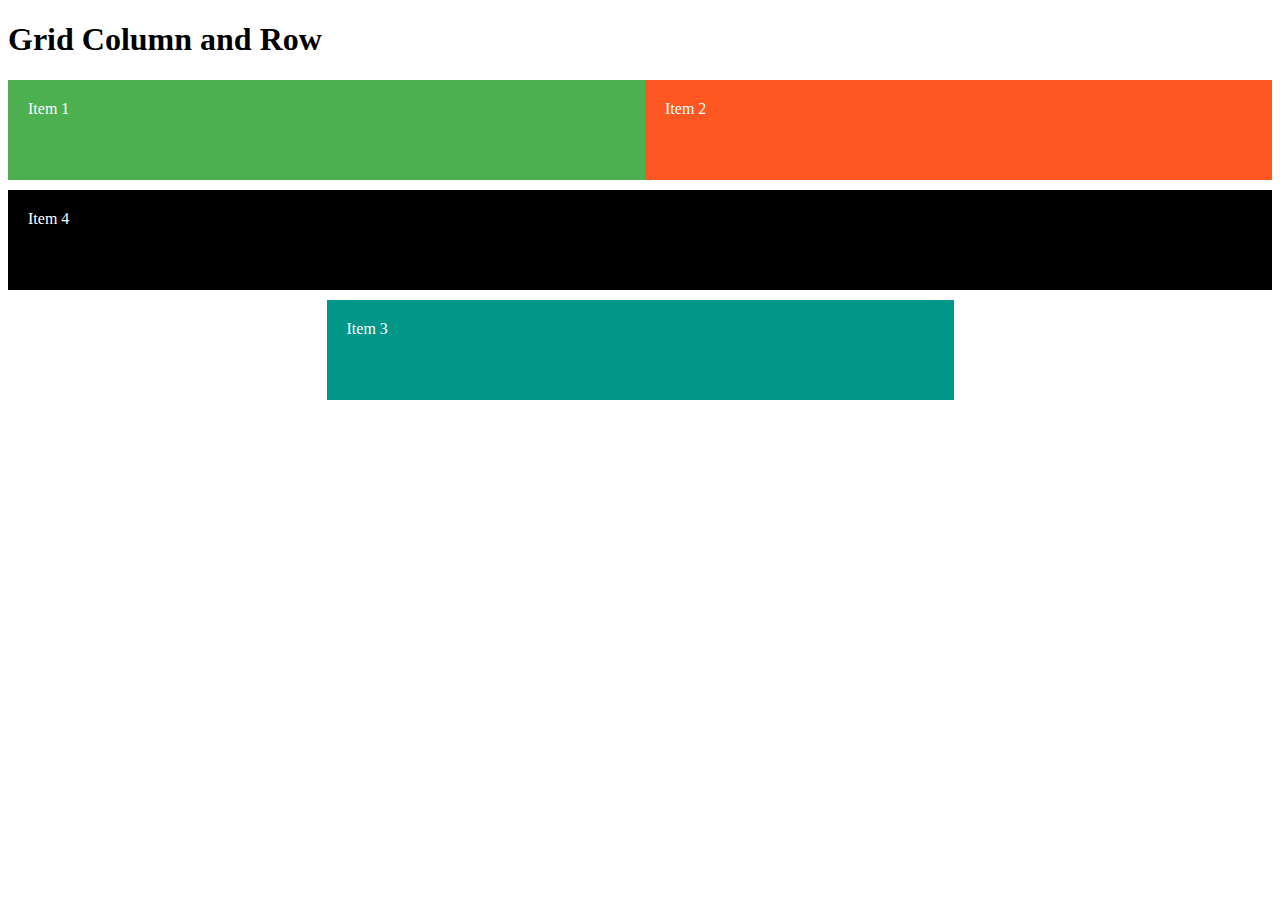
<file: Selectors X Grid/8_grid-column - grid-row.html>
<!DOCTYPE html>
<html lang="en">
  <head>
    <meta charset="UTF-8" />
    <meta name="viewport" content="width=device-width, initial-scale=1.0" />
    <title>Grid Column and Row</title>
    <style>
      .container {
        display: grid;
        grid-template-columns: repeat(4, 1fr);
        grid-template-rows: repeat(4, 100px);
        gap: 10px;
      }
      .item1 {
        grid-column: 1 / 4;
        grid-row: 1 / 2;
        background-color: #4caf50;

      }
      .item2 {
        grid-column: 3 / 5;
        grid-row: 1 / 2;
        background-color: #ff5722;
      }
      .item3 {
        grid-column: 2 / 4;
        grid-row: 3 / 4;
        background-color: #009688;
      }
      .item4 {
        grid-column: 1/5;
        grid-row: 2/3;
        background-color: black;
      }

      .item {
        color: white;
        padding: 20px;
      }
    </style>
    <!-- display: grid;: This makes the container a grid container.
grid-template-columns: repeat(4, 1fr);: Creates 4 equal columns, each taking up one fraction of the available space.
grid-template-rows: repeat(4, 100px);: Creates 4 rows, each 100px high.
gap: 10px;: Adds a 10px gap between grid items. -->
    <!-- 
Grid Items Positioning:

Item 1:


.item1 { grid-column: 1 / 3; grid-row: 1 / 3; background-color: #4CAF50; }
grid-column: 1 / 3;: This means the item spans from the start of the first column to the end of the second column.
grid-row: 1 / 3;: This means the item spans from the start of the first row to the end of the second row.
background-color: #4CAF50;: Sets the background color to green.
Item 2:


.item2 { grid-column: 3 / 5; grid-row: 1 / 2; background-color: #FF5722; }
grid-column: 3 / 5;: This means the item spans from the start of the third column to the end of the fourth column.
grid-row: 1 / 2;: This means the item spans from the start of the first row to the end of the first row.
background-color: #FF5722;: Sets the background color to orange.
Item 3:


.item3 { grid-column: 2 / 4; grid-row: 3 / 5; background-color: #009688; }
grid-column: 2 / 4;: This means the item spans from the start of the second column to the end of the third column.
grid-row: 3 / 5;: This means the item spans from the start of the third row to the end of the fourth row.
background-color: #009688;: Sets the background color to teal. -->
  </head>
  <body>
    <h1>Grid Column and Row</h1>
    <div class="container">
      <div class="item item1">Item 1</div>
      <div class="item item2">Item 2</div>
      <div class="item item3">Item 3</div>
      <div class="item item4">Item 4</div>
    </div>
  </body>
</html>
</file>
<file: Selectors X Grid/css.css>
/* Universal Selector: Applies styles to all elements */
* {
    margin: 10px;
    padding: 20px;
}

/* Type Selector: Applies styles to all <p> elements */
h2{
    color :  purple;
}
p {
    font-size: 20px;
    background-color: yellow;
}

/* Class Selector: Applies styles to elements with class "button" */
.button {
    background-color: blue;
    color: white;
    padding: 10px;
    display: inline-block;
}

/* ID Selector: Applies styles to the element with ID "header" */
#header {
    color: white;
    background-color: black;
    padding: 10px;
}

/* Attribute Selector: Applies styles to <input> elements with type "text" */
input[type="text"] {
    border: 1px solid black;
    color : green;
}

/* Group Selector: Applies styles to <h1>, <h2>, and <h3> elements */
h1,span, h2, h3 {
    margin: 2px;
    padding: 10px;
    background-color: lightgrey;
    color : red
}

/* Descendant Selector: Applies styles to <p> elements that are inside <div> elements */
div p {
    color: red;
    background-color: green;
}

/* Child Selector: Applies styles to <li> elements that are direct children of <ul> elements */
ul > li {
    list-style: none;
    
}
ul > li a {
   text-decoration: none;
   color:green;

}

/* Adjacent Sibling Selector: Applies styles to the first <p> element after each <h1> element */
h1 + p {
    margin-top: 10px;
    color: rgb(241, 193, 3);
}

/* General Sibling Selector: Applies styles to all <p> elements that are siblings of <h1> elements */
h1 ~ li {
    color: blue;
}
h1  ~ span{
      background-color: yellow;
      color: white;
}
/* Pseudo-class Selector: Applies styles to <a> elements when they are hovered over */
a:hover {
    color: green;
    background-color: red;
}

/* Pseudo-element Selector: Applies styles to the first line of <p> elements */
p::first-line {
    font-weight: bold;
}

/* Attribute Substring Selectors */
/* Applies styles to <a> elements with href attribute starting with "https" */
a[href^="https"] {
    color: green;
}

/* Applies styles to <a> elements with href attribute ending with ".pdf" */
a[href$=".pdf"] {
    color: red;
    background-color: green;
}

/* Applies styles to <a> elements with href attribute containing "example" */
a[href*="example"] {
    color: orange;
    background-color: aqua;
}

/* :not() Selector: Applies styles to <button> elements that do not have class "primary" */
button:not(.primary) {
    background-color: grey;
    color: white;
}

/* :nth-child() Selector: Applies styles to even-numbered <tr> elements */
tr:nth-child(3) {
    background-color: #f2f2f2;
}

/* :nth-of-type() Selector: Applies styles to the second <p> element of its type */
p:nth-of-type(2) {
    font-size: 18px;
}

/* :first-child Selector: Applies styles to the first <p> element of a parent */
p:first-child {
    font-weight: bold;
}

/* :last-child Selector: Applies styles to the last <p> element of a parent */
p:last-child {
    font-style: italic;
}

/* :only-child Selector: Applies styles to <div> elements that are the only child of their parent */
div:only-child {
    padding: 20px;
    background-color: lightblue;
}

/* :first-of-type Selector: Applies styles to the first <h1> element of its type */
h1:first-of-type {
    color: purple;
}

/* :last-of-type Selector: Applies styles to the last <h1> element of its type */
h1:last-of-type {
    color: brown;
}

/* :empty Selector: Hides <p> elements that have no children */
p:empty {
    display: none;
}

/* :checked Selector: Applies styles to checked <input> elements (radio buttons, checkboxes) */
input:checked {
    background-color: yellow;
}

/* :disabled Selector: Applies styles to disabled <input> elements */
input:disabled {
    background-color: grey;
}

/* :enabled Selector: Applies styles to enabled <input> elements */
input:enabled {
    border: 2px solid green;
    padding: 10px;
}

/* :focus Selector: Applies styles to <input> elements when they are focused */
input:focus {
    border: 2px solid blue;
}

/* :valid Selector: Applies styles to <input> elements with a valid value */
input:valid {
    border: 2px solid rgb(255, 217, 0);
}

/* :invalid Selector: Applies styles to <input> elements with an invalid value */
input:invalid {
    border: 2px solid red;
}
.elements{
    list-style: none;
}
.elements a{
       text-decoration: none;
    
       color : black;
       position: relative;
       width: 100%;
}
.elements a{
    padding: 0;
}
.elements a:hover{
      background-color: yellow;
      padding: 3px;
}
.elements a::before{
    content: '';
    position: absolute;
    top: 0;
    left:0;
    height: 2px;
    width: 100%;
    background-color: black;
    transition: all 0.4s;
}
.elements a:hover::before{
    top: 30px;

    background-color: black;
}
</file>
